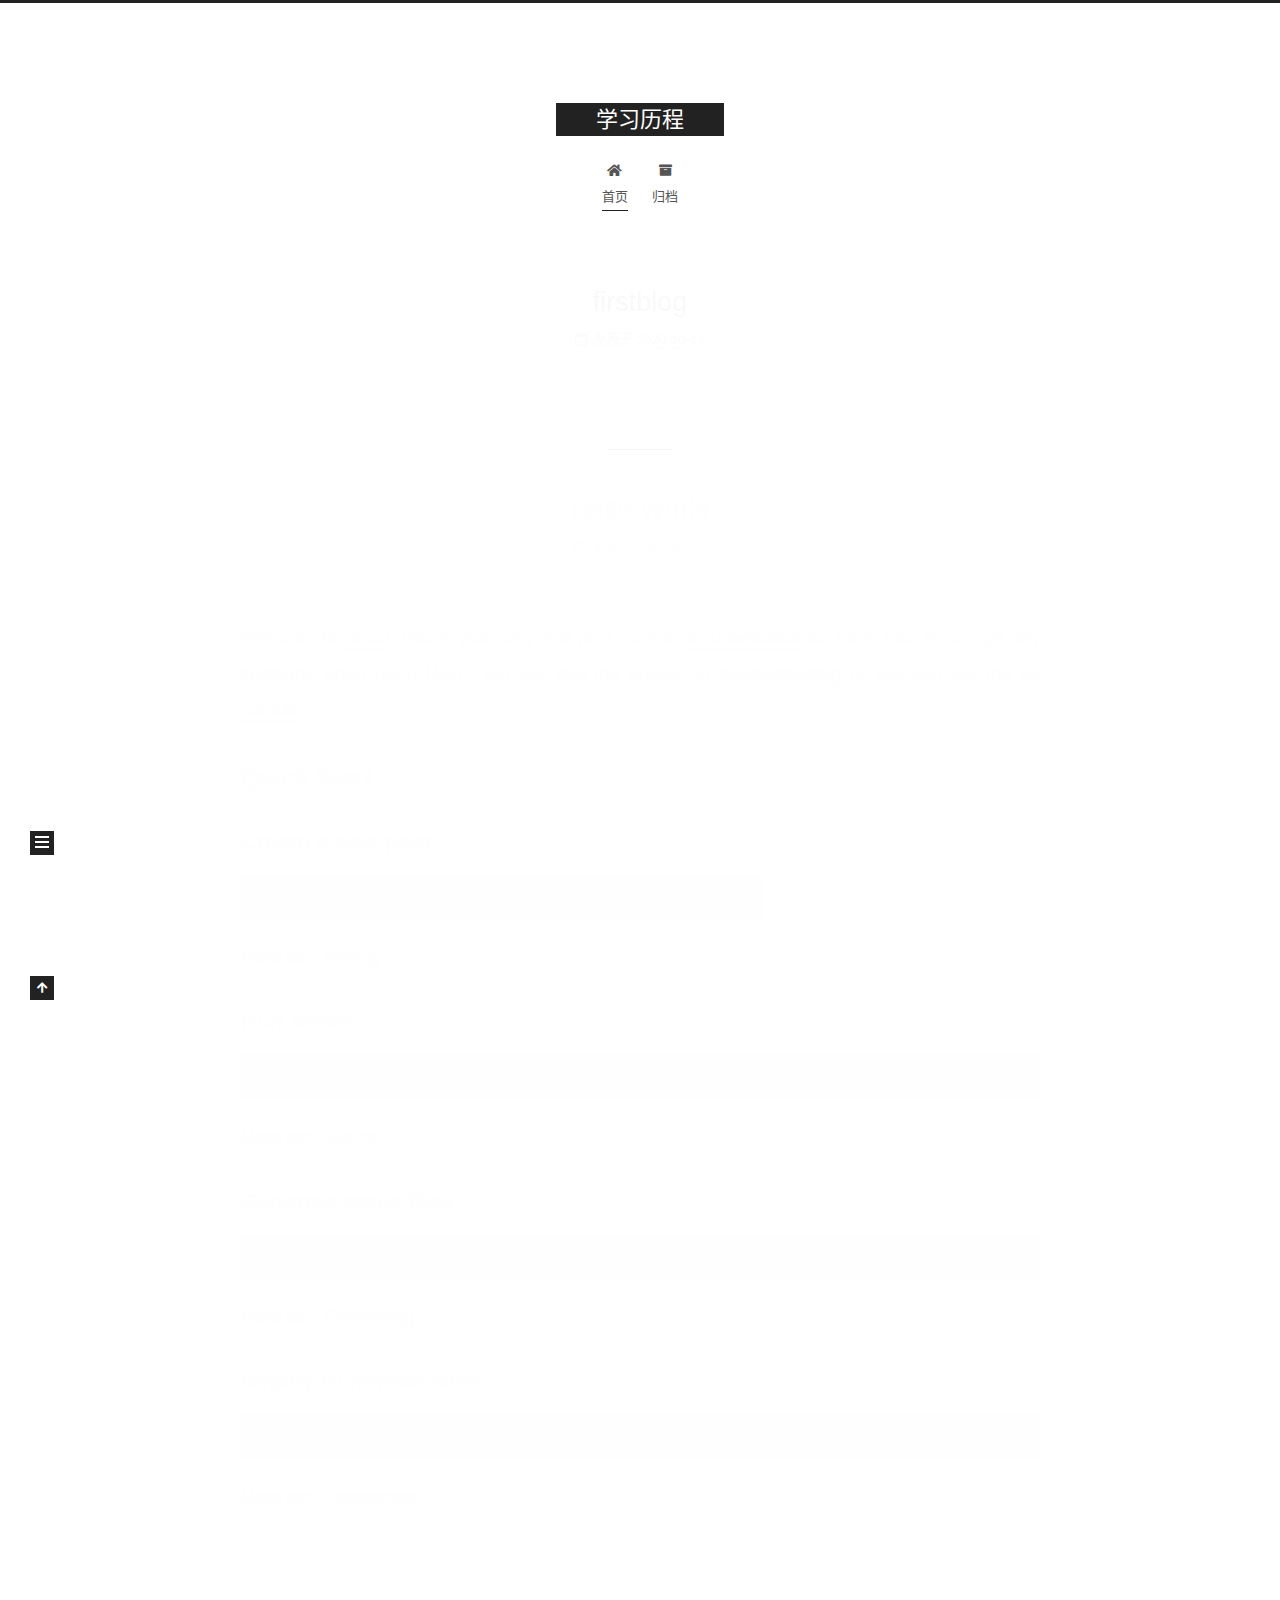
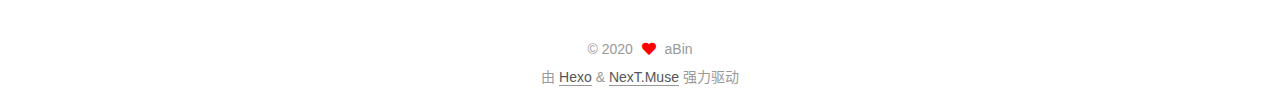
<file: index.html>
<!DOCTYPE html>
<html lang="zh-CN">
<head>
  <meta charset="UTF-8">
<meta name="viewport" content="width=device-width, initial-scale=1, maximum-scale=2">
<meta name="theme-color" content="#222">
<meta name="generator" content="Hexo 5.2.0">
  <link rel="apple-touch-icon" sizes="180x180" href="/images/apple-touch-icon-next.png">
  <link rel="icon" type="image/png" sizes="32x32" href="/images/favicon-32x32-next.png">
  <link rel="icon" type="image/png" sizes="16x16" href="/images/favicon-16x16-next.png">
  <link rel="mask-icon" href="/images/logo.svg" color="#222">

<link rel="stylesheet" href="/css/main.css">


<link rel="stylesheet" href="/lib/font-awesome/css/all.min.css">

<script id="hexo-configurations">
    var NexT = window.NexT || {};
    var CONFIG = {"hostname":"example.com","root":"/","scheme":"Muse","version":"7.8.0","exturl":false,"sidebar":{"position":"left","display":"post","padding":18,"offset":12,"onmobile":false},"copycode":{"enable":false,"show_result":false,"style":null},"back2top":{"enable":true,"sidebar":false,"scrollpercent":false},"bookmark":{"enable":false,"color":"#222","save":"auto"},"fancybox":false,"mediumzoom":false,"lazyload":false,"pangu":false,"comments":{"style":"tabs","active":null,"storage":true,"lazyload":false,"nav":null},"algolia":{"hits":{"per_page":10},"labels":{"input_placeholder":"Search for Posts","hits_empty":"We didn't find any results for the search: ${query}","hits_stats":"${hits} results found in ${time} ms"}},"localsearch":{"enable":false,"trigger":"auto","top_n_per_article":1,"unescape":false,"preload":false},"motion":{"enable":true,"async":false,"transition":{"post_block":"fadeIn","post_header":"slideDownIn","post_body":"slideDownIn","coll_header":"slideLeftIn","sidebar":"slideUpIn"}}};
  </script>

  <meta name="description" content="天道酬勤">
<meta property="og:type" content="website">
<meta property="og:title" content="学习历程">
<meta property="og:url" content="http://example.com/index.html">
<meta property="og:site_name" content="学习历程">
<meta property="og:description" content="天道酬勤">
<meta property="og:locale" content="zh_CN">
<meta property="article:author" content="aBin">
<meta name="twitter:card" content="summary">

<link rel="canonical" href="http://example.com/">


<script id="page-configurations">
  // https://hexo.io/docs/variables.html
  CONFIG.page = {
    sidebar: "",
    isHome : true,
    isPost : false,
    lang   : 'zh-CN'
  };
</script>

  <title>学习历程</title>
  






  <noscript>
  <style>
  .use-motion .brand,
  .use-motion .menu-item,
  .sidebar-inner,
  .use-motion .post-block,
  .use-motion .pagination,
  .use-motion .comments,
  .use-motion .post-header,
  .use-motion .post-body,
  .use-motion .collection-header { opacity: initial; }

  .use-motion .site-title,
  .use-motion .site-subtitle {
    opacity: initial;
    top: initial;
  }

  .use-motion .logo-line-before i { left: initial; }
  .use-motion .logo-line-after i { right: initial; }
  </style>
</noscript>

</head>

<body itemscope itemtype="http://schema.org/WebPage">
  <div class="container use-motion">
    <div class="headband"></div>

    <header class="header" itemscope itemtype="http://schema.org/WPHeader">
      <div class="header-inner"><div class="site-brand-container">
  <div class="site-nav-toggle">
    <div class="toggle" aria-label="切换导航栏">
      <span class="toggle-line toggle-line-first"></span>
      <span class="toggle-line toggle-line-middle"></span>
      <span class="toggle-line toggle-line-last"></span>
    </div>
  </div>

  <div class="site-meta">

    <a href="/" class="brand" rel="start">
      <span class="logo-line-before"><i></i></span>
      <h1 class="site-title">学习历程</h1>
      <span class="logo-line-after"><i></i></span>
    </a>
  </div>

  <div class="site-nav-right">
    <div class="toggle popup-trigger">
    </div>
  </div>
</div>




<nav class="site-nav">
  <ul id="menu" class="main-menu menu">
        <li class="menu-item menu-item-home">

    <a href="/" rel="section"><i class="fa fa-home fa-fw"></i>首页</a>

  </li>
        <li class="menu-item menu-item-archives">

    <a href="/archives/" rel="section"><i class="fa fa-archive fa-fw"></i>归档</a>

  </li>
  </ul>
</nav>




</div>
    </header>

    
  <div class="back-to-top">
    <i class="fa fa-arrow-up"></i>
    <span>0%</span>
  </div>


    <main class="main">
      <div class="main-inner">
        <div class="content-wrap">
          

          <div class="content index posts-expand">
            
      
  
  
  <article itemscope itemtype="http://schema.org/Article" class="post-block" lang="zh-CN">
    <link itemprop="mainEntityOfPage" href="http://example.com/2020/10/14/firstblog/">

    <span hidden itemprop="author" itemscope itemtype="http://schema.org/Person">
      <meta itemprop="image" content="/images/avatar.gif">
      <meta itemprop="name" content="aBin">
      <meta itemprop="description" content="天道酬勤">
    </span>

    <span hidden itemprop="publisher" itemscope itemtype="http://schema.org/Organization">
      <meta itemprop="name" content="学习历程">
    </span>
      <header class="post-header">
        <h2 class="post-title" itemprop="name headline">
          
            <a href="/2020/10/14/firstblog/" class="post-title-link" itemprop="url">firstblog</a>
        </h2>

        <div class="post-meta">
            <span class="post-meta-item">
              <span class="post-meta-item-icon">
                <i class="far fa-calendar"></i>
              </span>
              <span class="post-meta-item-text">发表于</span>

              <time title="创建时间：2020-10-14 16:06:26" itemprop="dateCreated datePublished" datetime="2020-10-14T16:06:26+08:00">2020-10-14</time>
            </span>

          

        </div>
      </header>

    
    
    
    <div class="post-body" itemprop="articleBody">

      
          
      
    </div>

    
    
    
      <footer class="post-footer">
        <div class="post-eof"></div>
      </footer>
  </article>
  
  
  

      
  
  
  <article itemscope itemtype="http://schema.org/Article" class="post-block" lang="zh-CN">
    <link itemprop="mainEntityOfPage" href="http://example.com/2020/10/14/hello-world/">

    <span hidden itemprop="author" itemscope itemtype="http://schema.org/Person">
      <meta itemprop="image" content="/images/avatar.gif">
      <meta itemprop="name" content="aBin">
      <meta itemprop="description" content="天道酬勤">
    </span>

    <span hidden itemprop="publisher" itemscope itemtype="http://schema.org/Organization">
      <meta itemprop="name" content="学习历程">
    </span>
      <header class="post-header">
        <h2 class="post-title" itemprop="name headline">
          
            <a href="/2020/10/14/hello-world/" class="post-title-link" itemprop="url">Hello World</a>
        </h2>

        <div class="post-meta">
            <span class="post-meta-item">
              <span class="post-meta-item-icon">
                <i class="far fa-calendar"></i>
              </span>
              <span class="post-meta-item-text">发表于</span>

              <time title="创建时间：2020-10-14 15:03:25" itemprop="dateCreated datePublished" datetime="2020-10-14T15:03:25+08:00">2020-10-14</time>
            </span>

          

        </div>
      </header>

    
    
    
    <div class="post-body" itemprop="articleBody">

      
          <p>Welcome to <a target="_blank" rel="noopener" href="https://hexo.io/">Hexo</a>! This is your very first post. Check <a target="_blank" rel="noopener" href="https://hexo.io/docs/">documentation</a> for more info. If you get any problems when using Hexo, you can find the answer in <a target="_blank" rel="noopener" href="https://hexo.io/docs/troubleshooting.html">troubleshooting</a> or you can ask me on <a target="_blank" rel="noopener" href="https://github.com/hexojs/hexo/issues">GitHub</a>.</p>
<h2 id="Quick-Start"><a href="#Quick-Start" class="headerlink" title="Quick Start"></a>Quick Start</h2><h3 id="Create-a-new-post"><a href="#Create-a-new-post" class="headerlink" title="Create a new post"></a>Create a new post</h3><figure class="highlight bash"><table><tr><td class="gutter"><pre><span class="line">1</span><br></pre></td><td class="code"><pre><span class="line">$ hexo new <span class="string">&quot;My New Post&quot;</span></span><br></pre></td></tr></table></figure>

<p>More info: <a target="_blank" rel="noopener" href="https://hexo.io/docs/writing.html">Writing</a></p>
<h3 id="Run-server"><a href="#Run-server" class="headerlink" title="Run server"></a>Run server</h3><figure class="highlight bash"><table><tr><td class="gutter"><pre><span class="line">1</span><br></pre></td><td class="code"><pre><span class="line">$ hexo server</span><br></pre></td></tr></table></figure>

<p>More info: <a target="_blank" rel="noopener" href="https://hexo.io/docs/server.html">Server</a></p>
<h3 id="Generate-static-files"><a href="#Generate-static-files" class="headerlink" title="Generate static files"></a>Generate static files</h3><figure class="highlight bash"><table><tr><td class="gutter"><pre><span class="line">1</span><br></pre></td><td class="code"><pre><span class="line">$ hexo generate</span><br></pre></td></tr></table></figure>

<p>More info: <a target="_blank" rel="noopener" href="https://hexo.io/docs/generating.html">Generating</a></p>
<h3 id="Deploy-to-remote-sites"><a href="#Deploy-to-remote-sites" class="headerlink" title="Deploy to remote sites"></a>Deploy to remote sites</h3><figure class="highlight bash"><table><tr><td class="gutter"><pre><span class="line">1</span><br></pre></td><td class="code"><pre><span class="line">$ hexo deploy</span><br></pre></td></tr></table></figure>

<p>More info: <a target="_blank" rel="noopener" href="https://hexo.io/docs/one-command-deployment.html">Deployment</a></p>

      
    </div>

    
    
    
      <footer class="post-footer">
        <div class="post-eof"></div>
      </footer>
  </article>
  
  
  


  



          </div>
          

<script>
  window.addEventListener('tabs:register', () => {
    let { activeClass } = CONFIG.comments;
    if (CONFIG.comments.storage) {
      activeClass = localStorage.getItem('comments_active') || activeClass;
    }
    if (activeClass) {
      let activeTab = document.querySelector(`a[href="#comment-${activeClass}"]`);
      if (activeTab) {
        activeTab.click();
      }
    }
  });
  if (CONFIG.comments.storage) {
    window.addEventListener('tabs:click', event => {
      if (!event.target.matches('.tabs-comment .tab-content .tab-pane')) return;
      let commentClass = event.target.classList[1];
      localStorage.setItem('comments_active', commentClass);
    });
  }
</script>

        </div>
          
  
  <div class="toggle sidebar-toggle">
    <span class="toggle-line toggle-line-first"></span>
    <span class="toggle-line toggle-line-middle"></span>
    <span class="toggle-line toggle-line-last"></span>
  </div>

  <aside class="sidebar">
    <div class="sidebar-inner">

      <ul class="sidebar-nav motion-element">
        <li class="sidebar-nav-toc">
          文章目录
        </li>
        <li class="sidebar-nav-overview">
          站点概览
        </li>
      </ul>

      <!--noindex-->
      <div class="post-toc-wrap sidebar-panel">
      </div>
      <!--/noindex-->

      <div class="site-overview-wrap sidebar-panel">
        <div class="site-author motion-element" itemprop="author" itemscope itemtype="http://schema.org/Person">
  <p class="site-author-name" itemprop="name">aBin</p>
  <div class="site-description" itemprop="description">天道酬勤</div>
</div>
<div class="site-state-wrap motion-element">
  <nav class="site-state">
      <div class="site-state-item site-state-posts">
          <a href="/archives/">
        
          <span class="site-state-item-count">2</span>
          <span class="site-state-item-name">日志</span>
        </a>
      </div>
  </nav>
</div>



      </div>

    </div>
  </aside>
  <div id="sidebar-dimmer"></div>


      </div>
    </main>

    <footer class="footer">
      <div class="footer-inner">
        

        

<div class="copyright">
  
  &copy; 
  <span itemprop="copyrightYear">2020</span>
  <span class="with-love">
    <i class="fa fa-heart"></i>
  </span>
  <span class="author" itemprop="copyrightHolder">aBin</span>
</div>
  <div class="powered-by">由 <a href="https://hexo.io/" class="theme-link" rel="noopener" target="_blank">Hexo</a> & <a href="https://muse.theme-next.org/" class="theme-link" rel="noopener" target="_blank">NexT.Muse</a> 强力驱动
  </div>

        








      </div>
    </footer>
  </div>

  
  <script src="/lib/anime.min.js"></script>
  <script src="/lib/velocity/velocity.min.js"></script>
  <script src="/lib/velocity/velocity.ui.min.js"></script>

<script src="/js/utils.js"></script>

<script src="/js/motion.js"></script>


<script src="/js/schemes/muse.js"></script>


<script src="/js/next-boot.js"></script>




  















  

  

</body>
</html>
</file>
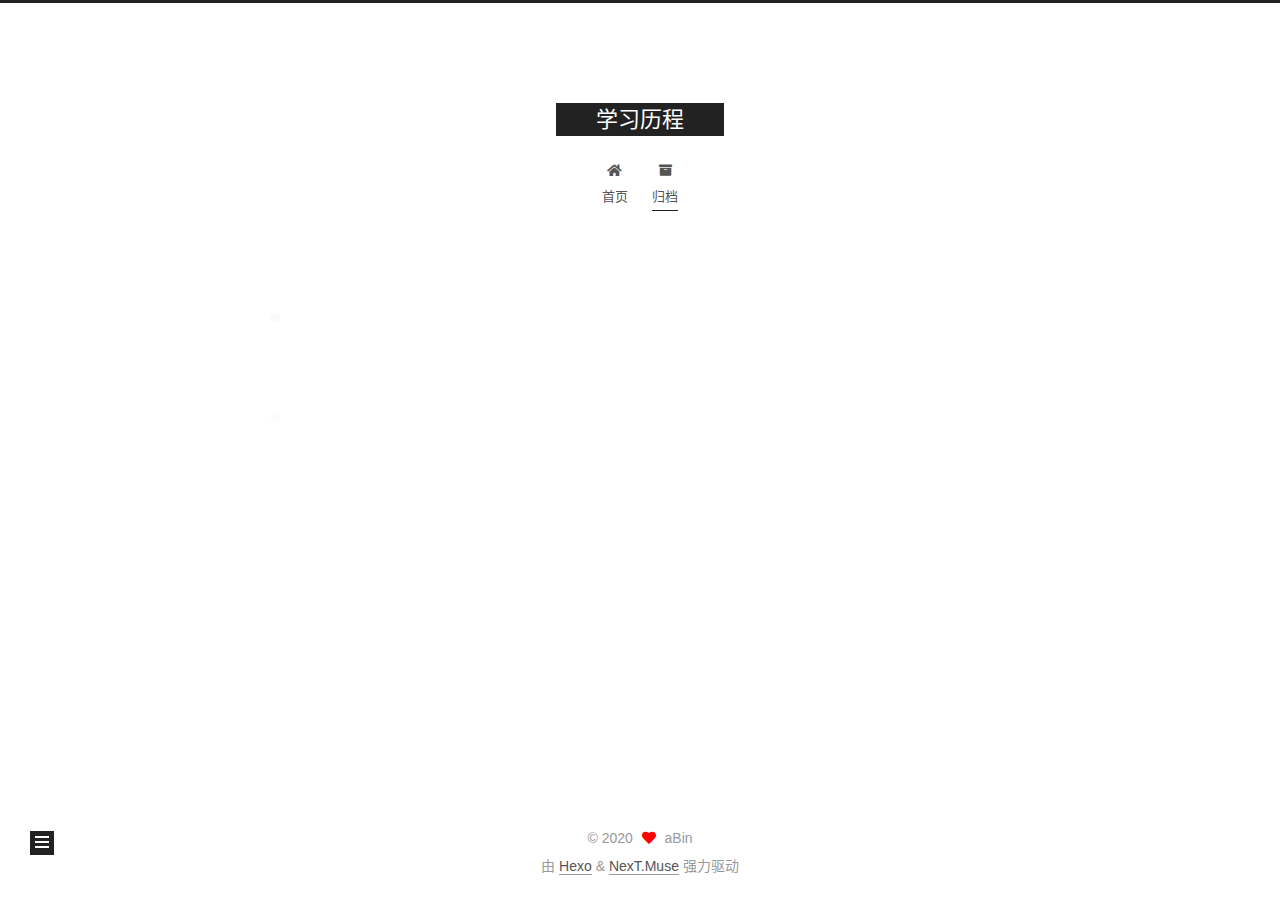
<file: archives/index.html>
<!DOCTYPE html>
<html lang="zh-CN">
<head>
  <meta charset="UTF-8">
<meta name="viewport" content="width=device-width, initial-scale=1, maximum-scale=2">
<meta name="theme-color" content="#222">
<meta name="generator" content="Hexo 5.2.0">
  <link rel="apple-touch-icon" sizes="180x180" href="/images/apple-touch-icon-next.png">
  <link rel="icon" type="image/png" sizes="32x32" href="/images/favicon-32x32-next.png">
  <link rel="icon" type="image/png" sizes="16x16" href="/images/favicon-16x16-next.png">
  <link rel="mask-icon" href="/images/logo.svg" color="#222">

<link rel="stylesheet" href="/css/main.css">


<link rel="stylesheet" href="/lib/font-awesome/css/all.min.css">

<script id="hexo-configurations">
    var NexT = window.NexT || {};
    var CONFIG = {"hostname":"example.com","root":"/","scheme":"Muse","version":"7.8.0","exturl":false,"sidebar":{"position":"left","display":"post","padding":18,"offset":12,"onmobile":false},"copycode":{"enable":false,"show_result":false,"style":null},"back2top":{"enable":true,"sidebar":false,"scrollpercent":false},"bookmark":{"enable":false,"color":"#222","save":"auto"},"fancybox":false,"mediumzoom":false,"lazyload":false,"pangu":false,"comments":{"style":"tabs","active":null,"storage":true,"lazyload":false,"nav":null},"algolia":{"hits":{"per_page":10},"labels":{"input_placeholder":"Search for Posts","hits_empty":"We didn't find any results for the search: ${query}","hits_stats":"${hits} results found in ${time} ms"}},"localsearch":{"enable":false,"trigger":"auto","top_n_per_article":1,"unescape":false,"preload":false},"motion":{"enable":true,"async":false,"transition":{"post_block":"fadeIn","post_header":"slideDownIn","post_body":"slideDownIn","coll_header":"slideLeftIn","sidebar":"slideUpIn"}}};
  </script>

  <meta name="description" content="天道酬勤">
<meta property="og:type" content="website">
<meta property="og:title" content="学习历程">
<meta property="og:url" content="http://example.com/archives/index.html">
<meta property="og:site_name" content="学习历程">
<meta property="og:description" content="天道酬勤">
<meta property="og:locale" content="zh_CN">
<meta property="article:author" content="aBin">
<meta name="twitter:card" content="summary">

<link rel="canonical" href="http://example.com/archives/">


<script id="page-configurations">
  // https://hexo.io/docs/variables.html
  CONFIG.page = {
    sidebar: "",
    isHome : false,
    isPost : false,
    lang   : 'zh-CN'
  };
</script>

  <title>归档 | 学习历程</title>
  






  <noscript>
  <style>
  .use-motion .brand,
  .use-motion .menu-item,
  .sidebar-inner,
  .use-motion .post-block,
  .use-motion .pagination,
  .use-motion .comments,
  .use-motion .post-header,
  .use-motion .post-body,
  .use-motion .collection-header { opacity: initial; }

  .use-motion .site-title,
  .use-motion .site-subtitle {
    opacity: initial;
    top: initial;
  }

  .use-motion .logo-line-before i { left: initial; }
  .use-motion .logo-line-after i { right: initial; }
  </style>
</noscript>

</head>

<body itemscope itemtype="http://schema.org/WebPage">
  <div class="container use-motion">
    <div class="headband"></div>

    <header class="header" itemscope itemtype="http://schema.org/WPHeader">
      <div class="header-inner"><div class="site-brand-container">
  <div class="site-nav-toggle">
    <div class="toggle" aria-label="切换导航栏">
      <span class="toggle-line toggle-line-first"></span>
      <span class="toggle-line toggle-line-middle"></span>
      <span class="toggle-line toggle-line-last"></span>
    </div>
  </div>

  <div class="site-meta">

    <a href="/" class="brand" rel="start">
      <span class="logo-line-before"><i></i></span>
      <h1 class="site-title">学习历程</h1>
      <span class="logo-line-after"><i></i></span>
    </a>
  </div>

  <div class="site-nav-right">
    <div class="toggle popup-trigger">
    </div>
  </div>
</div>




<nav class="site-nav">
  <ul id="menu" class="main-menu menu">
        <li class="menu-item menu-item-home">

    <a href="/" rel="section"><i class="fa fa-home fa-fw"></i>首页</a>

  </li>
        <li class="menu-item menu-item-archives">

    <a href="/archives/" rel="section"><i class="fa fa-archive fa-fw"></i>归档</a>

  </li>
  </ul>
</nav>




</div>
    </header>

    
  <div class="back-to-top">
    <i class="fa fa-arrow-up"></i>
    <span>0%</span>
  </div>


    <main class="main">
      <div class="main-inner">
        <div class="content-wrap">
          

          <div class="content archive">
            

  
  
  
  <div class="post-block">
    <div class="posts-collapse">
      <div class="collection-title">
        <span class="collection-header">嗯..! 目前共计 2 篇日志。 继续努力。</span>
      </div>

      
    <div class="collection-year">
      <span class="collection-header">2020</span>
    </div>

  <article itemscope itemtype="http://schema.org/Article">
    <header class="post-header">

      <div class="post-meta">
        <time itemprop="dateCreated"
              datetime="2020-10-14T16:06:26+08:00"
              content="2020-10-14">
          10-14
        </time>
      </div>

      <div class="post-title">
          <a class="post-title-link" href="/2020/10/14/firstblog/" itemprop="url">
            <span itemprop="name">firstblog</span>
          </a>
      </div>

    </header>
  </article>

  <article itemscope itemtype="http://schema.org/Article">
    <header class="post-header">

      <div class="post-meta">
        <time itemprop="dateCreated"
              datetime="2020-10-14T15:03:25+08:00"
              content="2020-10-14">
          10-14
        </time>
      </div>

      <div class="post-title">
          <a class="post-title-link" href="/2020/10/14/hello-world/" itemprop="url">
            <span itemprop="name">Hello World</span>
          </a>
      </div>

    </header>
  </article>


    </div>
  </div>
  
  
  

  



          </div>
          

<script>
  window.addEventListener('tabs:register', () => {
    let { activeClass } = CONFIG.comments;
    if (CONFIG.comments.storage) {
      activeClass = localStorage.getItem('comments_active') || activeClass;
    }
    if (activeClass) {
      let activeTab = document.querySelector(`a[href="#comment-${activeClass}"]`);
      if (activeTab) {
        activeTab.click();
      }
    }
  });
  if (CONFIG.comments.storage) {
    window.addEventListener('tabs:click', event => {
      if (!event.target.matches('.tabs-comment .tab-content .tab-pane')) return;
      let commentClass = event.target.classList[1];
      localStorage.setItem('comments_active', commentClass);
    });
  }
</script>

        </div>
          
  
  <div class="toggle sidebar-toggle">
    <span class="toggle-line toggle-line-first"></span>
    <span class="toggle-line toggle-line-middle"></span>
    <span class="toggle-line toggle-line-last"></span>
  </div>

  <aside class="sidebar">
    <div class="sidebar-inner">

      <ul class="sidebar-nav motion-element">
        <li class="sidebar-nav-toc">
          文章目录
        </li>
        <li class="sidebar-nav-overview">
          站点概览
        </li>
      </ul>

      <!--noindex-->
      <div class="post-toc-wrap sidebar-panel">
      </div>
      <!--/noindex-->

      <div class="site-overview-wrap sidebar-panel">
        <div class="site-author motion-element" itemprop="author" itemscope itemtype="http://schema.org/Person">
  <p class="site-author-name" itemprop="name">aBin</p>
  <div class="site-description" itemprop="description">天道酬勤</div>
</div>
<div class="site-state-wrap motion-element">
  <nav class="site-state">
      <div class="site-state-item site-state-posts">
          <a href="/archives/">
        
          <span class="site-state-item-count">2</span>
          <span class="site-state-item-name">日志</span>
        </a>
      </div>
  </nav>
</div>



      </div>

    </div>
  </aside>
  <div id="sidebar-dimmer"></div>


      </div>
    </main>

    <footer class="footer">
      <div class="footer-inner">
        

        

<div class="copyright">
  
  &copy; 
  <span itemprop="copyrightYear">2020</span>
  <span class="with-love">
    <i class="fa fa-heart"></i>
  </span>
  <span class="author" itemprop="copyrightHolder">aBin</span>
</div>
  <div class="powered-by">由 <a href="https://hexo.io/" class="theme-link" rel="noopener" target="_blank">Hexo</a> & <a href="https://muse.theme-next.org/" class="theme-link" rel="noopener" target="_blank">NexT.Muse</a> 强力驱动
  </div>

        








      </div>
    </footer>
  </div>

  
  <script src="/lib/anime.min.js"></script>
  <script src="/lib/velocity/velocity.min.js"></script>
  <script src="/lib/velocity/velocity.ui.min.js"></script>

<script src="/js/utils.js"></script>

<script src="/js/motion.js"></script>


<script src="/js/schemes/muse.js"></script>


<script src="/js/next-boot.js"></script>




  















  

  

</body>
</html>
</file>
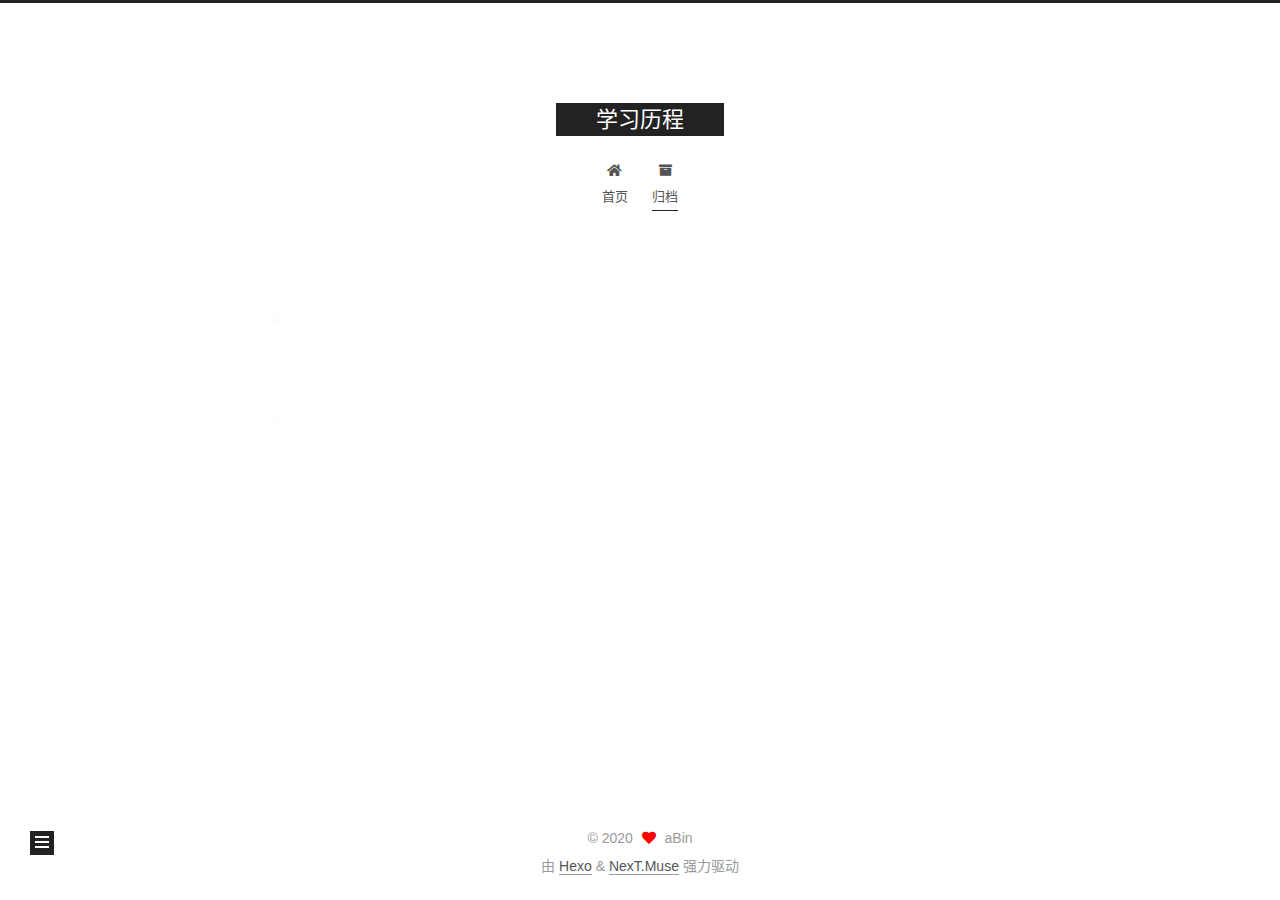
<file: archives/2020/index.html>
<!DOCTYPE html>
<html lang="zh-CN">
<head>
  <meta charset="UTF-8">
<meta name="viewport" content="width=device-width, initial-scale=1, maximum-scale=2">
<meta name="theme-color" content="#222">
<meta name="generator" content="Hexo 5.2.0">
  <link rel="apple-touch-icon" sizes="180x180" href="/images/apple-touch-icon-next.png">
  <link rel="icon" type="image/png" sizes="32x32" href="/images/favicon-32x32-next.png">
  <link rel="icon" type="image/png" sizes="16x16" href="/images/favicon-16x16-next.png">
  <link rel="mask-icon" href="/images/logo.svg" color="#222">

<link rel="stylesheet" href="/css/main.css">


<link rel="stylesheet" href="/lib/font-awesome/css/all.min.css">

<script id="hexo-configurations">
    var NexT = window.NexT || {};
    var CONFIG = {"hostname":"example.com","root":"/","scheme":"Muse","version":"7.8.0","exturl":false,"sidebar":{"position":"left","display":"post","padding":18,"offset":12,"onmobile":false},"copycode":{"enable":false,"show_result":false,"style":null},"back2top":{"enable":true,"sidebar":false,"scrollpercent":false},"bookmark":{"enable":false,"color":"#222","save":"auto"},"fancybox":false,"mediumzoom":false,"lazyload":false,"pangu":false,"comments":{"style":"tabs","active":null,"storage":true,"lazyload":false,"nav":null},"algolia":{"hits":{"per_page":10},"labels":{"input_placeholder":"Search for Posts","hits_empty":"We didn't find any results for the search: ${query}","hits_stats":"${hits} results found in ${time} ms"}},"localsearch":{"enable":false,"trigger":"auto","top_n_per_article":1,"unescape":false,"preload":false},"motion":{"enable":true,"async":false,"transition":{"post_block":"fadeIn","post_header":"slideDownIn","post_body":"slideDownIn","coll_header":"slideLeftIn","sidebar":"slideUpIn"}}};
  </script>

  <meta name="description" content="天道酬勤">
<meta property="og:type" content="website">
<meta property="og:title" content="学习历程">
<meta property="og:url" content="http://example.com/archives/2020/index.html">
<meta property="og:site_name" content="学习历程">
<meta property="og:description" content="天道酬勤">
<meta property="og:locale" content="zh_CN">
<meta property="article:author" content="aBin">
<meta name="twitter:card" content="summary">

<link rel="canonical" href="http://example.com/archives/2020/">


<script id="page-configurations">
  // https://hexo.io/docs/variables.html
  CONFIG.page = {
    sidebar: "",
    isHome : false,
    isPost : false,
    lang   : 'zh-CN'
  };
</script>

  <title>归档 | 学习历程</title>
  






  <noscript>
  <style>
  .use-motion .brand,
  .use-motion .menu-item,
  .sidebar-inner,
  .use-motion .post-block,
  .use-motion .pagination,
  .use-motion .comments,
  .use-motion .post-header,
  .use-motion .post-body,
  .use-motion .collection-header { opacity: initial; }

  .use-motion .site-title,
  .use-motion .site-subtitle {
    opacity: initial;
    top: initial;
  }

  .use-motion .logo-line-before i { left: initial; }
  .use-motion .logo-line-after i { right: initial; }
  </style>
</noscript>

</head>

<body itemscope itemtype="http://schema.org/WebPage">
  <div class="container use-motion">
    <div class="headband"></div>

    <header class="header" itemscope itemtype="http://schema.org/WPHeader">
      <div class="header-inner"><div class="site-brand-container">
  <div class="site-nav-toggle">
    <div class="toggle" aria-label="切换导航栏">
      <span class="toggle-line toggle-line-first"></span>
      <span class="toggle-line toggle-line-middle"></span>
      <span class="toggle-line toggle-line-last"></span>
    </div>
  </div>

  <div class="site-meta">

    <a href="/" class="brand" rel="start">
      <span class="logo-line-before"><i></i></span>
      <h1 class="site-title">学习历程</h1>
      <span class="logo-line-after"><i></i></span>
    </a>
  </div>

  <div class="site-nav-right">
    <div class="toggle popup-trigger">
    </div>
  </div>
</div>




<nav class="site-nav">
  <ul id="menu" class="main-menu menu">
        <li class="menu-item menu-item-home">

    <a href="/" rel="section"><i class="fa fa-home fa-fw"></i>首页</a>

  </li>
        <li class="menu-item menu-item-archives">

    <a href="/archives/" rel="section"><i class="fa fa-archive fa-fw"></i>归档</a>

  </li>
  </ul>
</nav>




</div>
    </header>

    
  <div class="back-to-top">
    <i class="fa fa-arrow-up"></i>
    <span>0%</span>
  </div>


    <main class="main">
      <div class="main-inner">
        <div class="content-wrap">
          

          <div class="content archive">
            

  
  
  
  <div class="post-block">
    <div class="posts-collapse">
      <div class="collection-title">
        <span class="collection-header">嗯..! 目前共计 2 篇日志。 继续努力。</span>
      </div>

      
    <div class="collection-year">
      <span class="collection-header">2020</span>
    </div>

  <article itemscope itemtype="http://schema.org/Article">
    <header class="post-header">

      <div class="post-meta">
        <time itemprop="dateCreated"
              datetime="2020-10-14T16:06:26+08:00"
              content="2020-10-14">
          10-14
        </time>
      </div>

      <div class="post-title">
          <a class="post-title-link" href="/2020/10/14/firstblog/" itemprop="url">
            <span itemprop="name">firstblog</span>
          </a>
      </div>

    </header>
  </article>

  <article itemscope itemtype="http://schema.org/Article">
    <header class="post-header">

      <div class="post-meta">
        <time itemprop="dateCreated"
              datetime="2020-10-14T15:03:25+08:00"
              content="2020-10-14">
          10-14
        </time>
      </div>

      <div class="post-title">
          <a class="post-title-link" href="/2020/10/14/hello-world/" itemprop="url">
            <span itemprop="name">Hello World</span>
          </a>
      </div>

    </header>
  </article>


    </div>
  </div>
  
  
  

  



          </div>
          

<script>
  window.addEventListener('tabs:register', () => {
    let { activeClass } = CONFIG.comments;
    if (CONFIG.comments.storage) {
      activeClass = localStorage.getItem('comments_active') || activeClass;
    }
    if (activeClass) {
      let activeTab = document.querySelector(`a[href="#comment-${activeClass}"]`);
      if (activeTab) {
        activeTab.click();
      }
    }
  });
  if (CONFIG.comments.storage) {
    window.addEventListener('tabs:click', event => {
      if (!event.target.matches('.tabs-comment .tab-content .tab-pane')) return;
      let commentClass = event.target.classList[1];
      localStorage.setItem('comments_active', commentClass);
    });
  }
</script>

        </div>
          
  
  <div class="toggle sidebar-toggle">
    <span class="toggle-line toggle-line-first"></span>
    <span class="toggle-line toggle-line-middle"></span>
    <span class="toggle-line toggle-line-last"></span>
  </div>

  <aside class="sidebar">
    <div class="sidebar-inner">

      <ul class="sidebar-nav motion-element">
        <li class="sidebar-nav-toc">
          文章目录
        </li>
        <li class="sidebar-nav-overview">
          站点概览
        </li>
      </ul>

      <!--noindex-->
      <div class="post-toc-wrap sidebar-panel">
      </div>
      <!--/noindex-->

      <div class="site-overview-wrap sidebar-panel">
        <div class="site-author motion-element" itemprop="author" itemscope itemtype="http://schema.org/Person">
  <p class="site-author-name" itemprop="name">aBin</p>
  <div class="site-description" itemprop="description">天道酬勤</div>
</div>
<div class="site-state-wrap motion-element">
  <nav class="site-state">
      <div class="site-state-item site-state-posts">
          <a href="/archives/">
        
          <span class="site-state-item-count">2</span>
          <span class="site-state-item-name">日志</span>
        </a>
      </div>
  </nav>
</div>



      </div>

    </div>
  </aside>
  <div id="sidebar-dimmer"></div>


      </div>
    </main>

    <footer class="footer">
      <div class="footer-inner">
        

        

<div class="copyright">
  
  &copy; 
  <span itemprop="copyrightYear">2020</span>
  <span class="with-love">
    <i class="fa fa-heart"></i>
  </span>
  <span class="author" itemprop="copyrightHolder">aBin</span>
</div>
  <div class="powered-by">由 <a href="https://hexo.io/" class="theme-link" rel="noopener" target="_blank">Hexo</a> & <a href="https://muse.theme-next.org/" class="theme-link" rel="noopener" target="_blank">NexT.Muse</a> 强力驱动
  </div>

        








      </div>
    </footer>
  </div>

  
  <script src="/lib/anime.min.js"></script>
  <script src="/lib/velocity/velocity.min.js"></script>
  <script src="/lib/velocity/velocity.ui.min.js"></script>

<script src="/js/utils.js"></script>

<script src="/js/motion.js"></script>


<script src="/js/schemes/muse.js"></script>


<script src="/js/next-boot.js"></script>




  















  

  

</body>
</html>
</file>
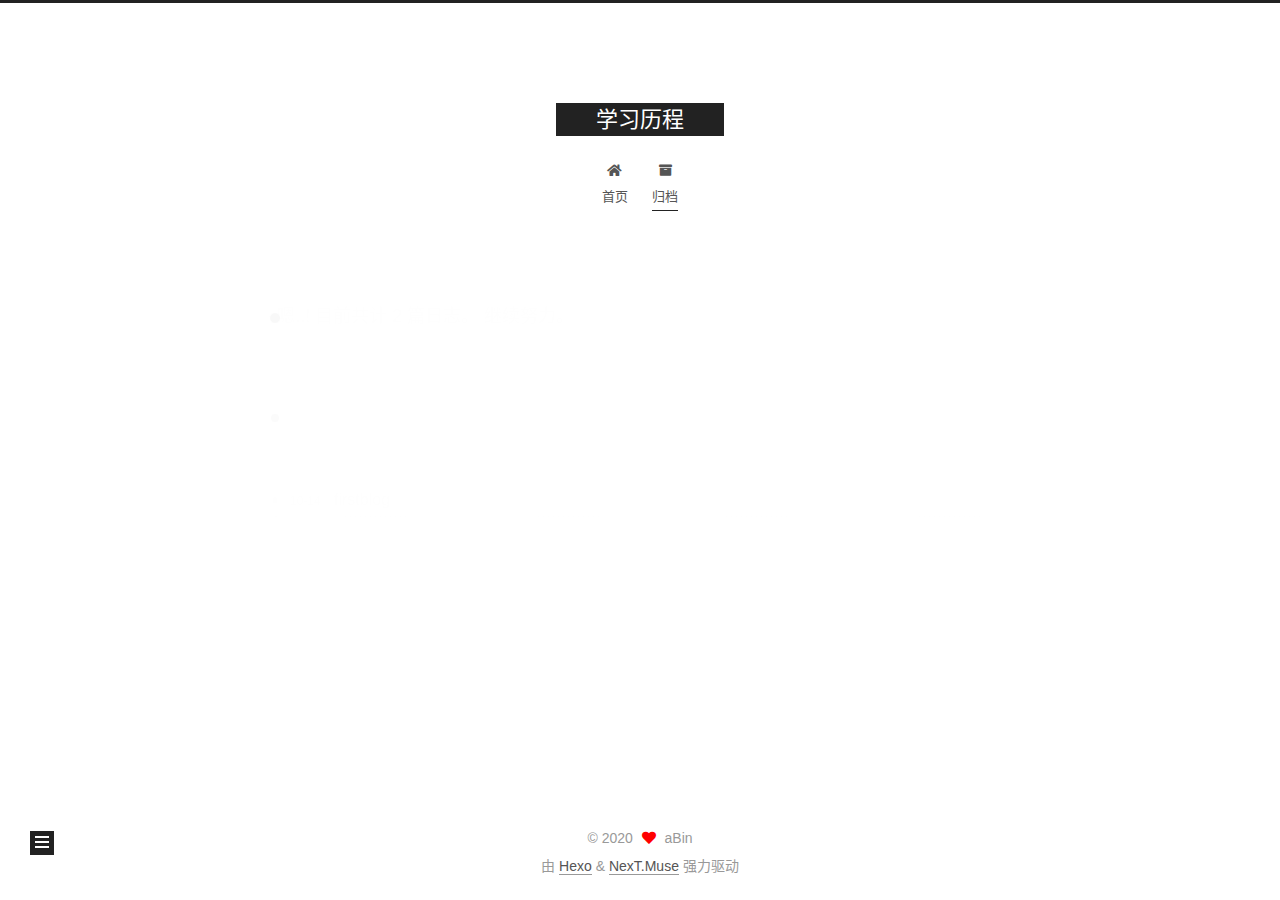
<file: archives/2020/10/index.html>
<!DOCTYPE html>
<html lang="zh-CN">
<head>
  <meta charset="UTF-8">
<meta name="viewport" content="width=device-width, initial-scale=1, maximum-scale=2">
<meta name="theme-color" content="#222">
<meta name="generator" content="Hexo 5.2.0">
  <link rel="apple-touch-icon" sizes="180x180" href="/images/apple-touch-icon-next.png">
  <link rel="icon" type="image/png" sizes="32x32" href="/images/favicon-32x32-next.png">
  <link rel="icon" type="image/png" sizes="16x16" href="/images/favicon-16x16-next.png">
  <link rel="mask-icon" href="/images/logo.svg" color="#222">

<link rel="stylesheet" href="/css/main.css">


<link rel="stylesheet" href="/lib/font-awesome/css/all.min.css">

<script id="hexo-configurations">
    var NexT = window.NexT || {};
    var CONFIG = {"hostname":"example.com","root":"/","scheme":"Muse","version":"7.8.0","exturl":false,"sidebar":{"position":"left","display":"post","padding":18,"offset":12,"onmobile":false},"copycode":{"enable":false,"show_result":false,"style":null},"back2top":{"enable":true,"sidebar":false,"scrollpercent":false},"bookmark":{"enable":false,"color":"#222","save":"auto"},"fancybox":false,"mediumzoom":false,"lazyload":false,"pangu":false,"comments":{"style":"tabs","active":null,"storage":true,"lazyload":false,"nav":null},"algolia":{"hits":{"per_page":10},"labels":{"input_placeholder":"Search for Posts","hits_empty":"We didn't find any results for the search: ${query}","hits_stats":"${hits} results found in ${time} ms"}},"localsearch":{"enable":false,"trigger":"auto","top_n_per_article":1,"unescape":false,"preload":false},"motion":{"enable":true,"async":false,"transition":{"post_block":"fadeIn","post_header":"slideDownIn","post_body":"slideDownIn","coll_header":"slideLeftIn","sidebar":"slideUpIn"}}};
  </script>

  <meta name="description" content="天道酬勤">
<meta property="og:type" content="website">
<meta property="og:title" content="学习历程">
<meta property="og:url" content="http://example.com/archives/2020/10/index.html">
<meta property="og:site_name" content="学习历程">
<meta property="og:description" content="天道酬勤">
<meta property="og:locale" content="zh_CN">
<meta property="article:author" content="aBin">
<meta name="twitter:card" content="summary">

<link rel="canonical" href="http://example.com/archives/2020/10/">


<script id="page-configurations">
  // https://hexo.io/docs/variables.html
  CONFIG.page = {
    sidebar: "",
    isHome : false,
    isPost : false,
    lang   : 'zh-CN'
  };
</script>

  <title>归档 | 学习历程</title>
  






  <noscript>
  <style>
  .use-motion .brand,
  .use-motion .menu-item,
  .sidebar-inner,
  .use-motion .post-block,
  .use-motion .pagination,
  .use-motion .comments,
  .use-motion .post-header,
  .use-motion .post-body,
  .use-motion .collection-header { opacity: initial; }

  .use-motion .site-title,
  .use-motion .site-subtitle {
    opacity: initial;
    top: initial;
  }

  .use-motion .logo-line-before i { left: initial; }
  .use-motion .logo-line-after i { right: initial; }
  </style>
</noscript>

</head>

<body itemscope itemtype="http://schema.org/WebPage">
  <div class="container use-motion">
    <div class="headband"></div>

    <header class="header" itemscope itemtype="http://schema.org/WPHeader">
      <div class="header-inner"><div class="site-brand-container">
  <div class="site-nav-toggle">
    <div class="toggle" aria-label="切换导航栏">
      <span class="toggle-line toggle-line-first"></span>
      <span class="toggle-line toggle-line-middle"></span>
      <span class="toggle-line toggle-line-last"></span>
    </div>
  </div>

  <div class="site-meta">

    <a href="/" class="brand" rel="start">
      <span class="logo-line-before"><i></i></span>
      <h1 class="site-title">学习历程</h1>
      <span class="logo-line-after"><i></i></span>
    </a>
  </div>

  <div class="site-nav-right">
    <div class="toggle popup-trigger">
    </div>
  </div>
</div>




<nav class="site-nav">
  <ul id="menu" class="main-menu menu">
        <li class="menu-item menu-item-home">

    <a href="/" rel="section"><i class="fa fa-home fa-fw"></i>首页</a>

  </li>
        <li class="menu-item menu-item-archives">

    <a href="/archives/" rel="section"><i class="fa fa-archive fa-fw"></i>归档</a>

  </li>
  </ul>
</nav>




</div>
    </header>

    
  <div class="back-to-top">
    <i class="fa fa-arrow-up"></i>
    <span>0%</span>
  </div>


    <main class="main">
      <div class="main-inner">
        <div class="content-wrap">
          

          <div class="content archive">
            

  
  
  
  <div class="post-block">
    <div class="posts-collapse">
      <div class="collection-title">
        <span class="collection-header">嗯..! 目前共计 2 篇日志。 继续努力。</span>
      </div>

      
    <div class="collection-year">
      <span class="collection-header">2020</span>
    </div>

  <article itemscope itemtype="http://schema.org/Article">
    <header class="post-header">

      <div class="post-meta">
        <time itemprop="dateCreated"
              datetime="2020-10-14T16:06:26+08:00"
              content="2020-10-14">
          10-14
        </time>
      </div>

      <div class="post-title">
          <a class="post-title-link" href="/2020/10/14/firstblog/" itemprop="url">
            <span itemprop="name">firstblog</span>
          </a>
      </div>

    </header>
  </article>

  <article itemscope itemtype="http://schema.org/Article">
    <header class="post-header">

      <div class="post-meta">
        <time itemprop="dateCreated"
              datetime="2020-10-14T15:03:25+08:00"
              content="2020-10-14">
          10-14
        </time>
      </div>

      <div class="post-title">
          <a class="post-title-link" href="/2020/10/14/hello-world/" itemprop="url">
            <span itemprop="name">Hello World</span>
          </a>
      </div>

    </header>
  </article>


    </div>
  </div>
  
  
  

  



          </div>
          

<script>
  window.addEventListener('tabs:register', () => {
    let { activeClass } = CONFIG.comments;
    if (CONFIG.comments.storage) {
      activeClass = localStorage.getItem('comments_active') || activeClass;
    }
    if (activeClass) {
      let activeTab = document.querySelector(`a[href="#comment-${activeClass}"]`);
      if (activeTab) {
        activeTab.click();
      }
    }
  });
  if (CONFIG.comments.storage) {
    window.addEventListener('tabs:click', event => {
      if (!event.target.matches('.tabs-comment .tab-content .tab-pane')) return;
      let commentClass = event.target.classList[1];
      localStorage.setItem('comments_active', commentClass);
    });
  }
</script>

        </div>
          
  
  <div class="toggle sidebar-toggle">
    <span class="toggle-line toggle-line-first"></span>
    <span class="toggle-line toggle-line-middle"></span>
    <span class="toggle-line toggle-line-last"></span>
  </div>

  <aside class="sidebar">
    <div class="sidebar-inner">

      <ul class="sidebar-nav motion-element">
        <li class="sidebar-nav-toc">
          文章目录
        </li>
        <li class="sidebar-nav-overview">
          站点概览
        </li>
      </ul>

      <!--noindex-->
      <div class="post-toc-wrap sidebar-panel">
      </div>
      <!--/noindex-->

      <div class="site-overview-wrap sidebar-panel">
        <div class="site-author motion-element" itemprop="author" itemscope itemtype="http://schema.org/Person">
  <p class="site-author-name" itemprop="name">aBin</p>
  <div class="site-description" itemprop="description">天道酬勤</div>
</div>
<div class="site-state-wrap motion-element">
  <nav class="site-state">
      <div class="site-state-item site-state-posts">
          <a href="/archives/">
        
          <span class="site-state-item-count">2</span>
          <span class="site-state-item-name">日志</span>
        </a>
      </div>
  </nav>
</div>



      </div>

    </div>
  </aside>
  <div id="sidebar-dimmer"></div>


      </div>
    </main>

    <footer class="footer">
      <div class="footer-inner">
        

        

<div class="copyright">
  
  &copy; 
  <span itemprop="copyrightYear">2020</span>
  <span class="with-love">
    <i class="fa fa-heart"></i>
  </span>
  <span class="author" itemprop="copyrightHolder">aBin</span>
</div>
  <div class="powered-by">由 <a href="https://hexo.io/" class="theme-link" rel="noopener" target="_blank">Hexo</a> & <a href="https://muse.theme-next.org/" class="theme-link" rel="noopener" target="_blank">NexT.Muse</a> 强力驱动
  </div>

        








      </div>
    </footer>
  </div>

  
  <script src="/lib/anime.min.js"></script>
  <script src="/lib/velocity/velocity.min.js"></script>
  <script src="/lib/velocity/velocity.ui.min.js"></script>

<script src="/js/utils.js"></script>

<script src="/js/motion.js"></script>


<script src="/js/schemes/muse.js"></script>


<script src="/js/next-boot.js"></script>




  















  

  

</body>
</html>
</file>
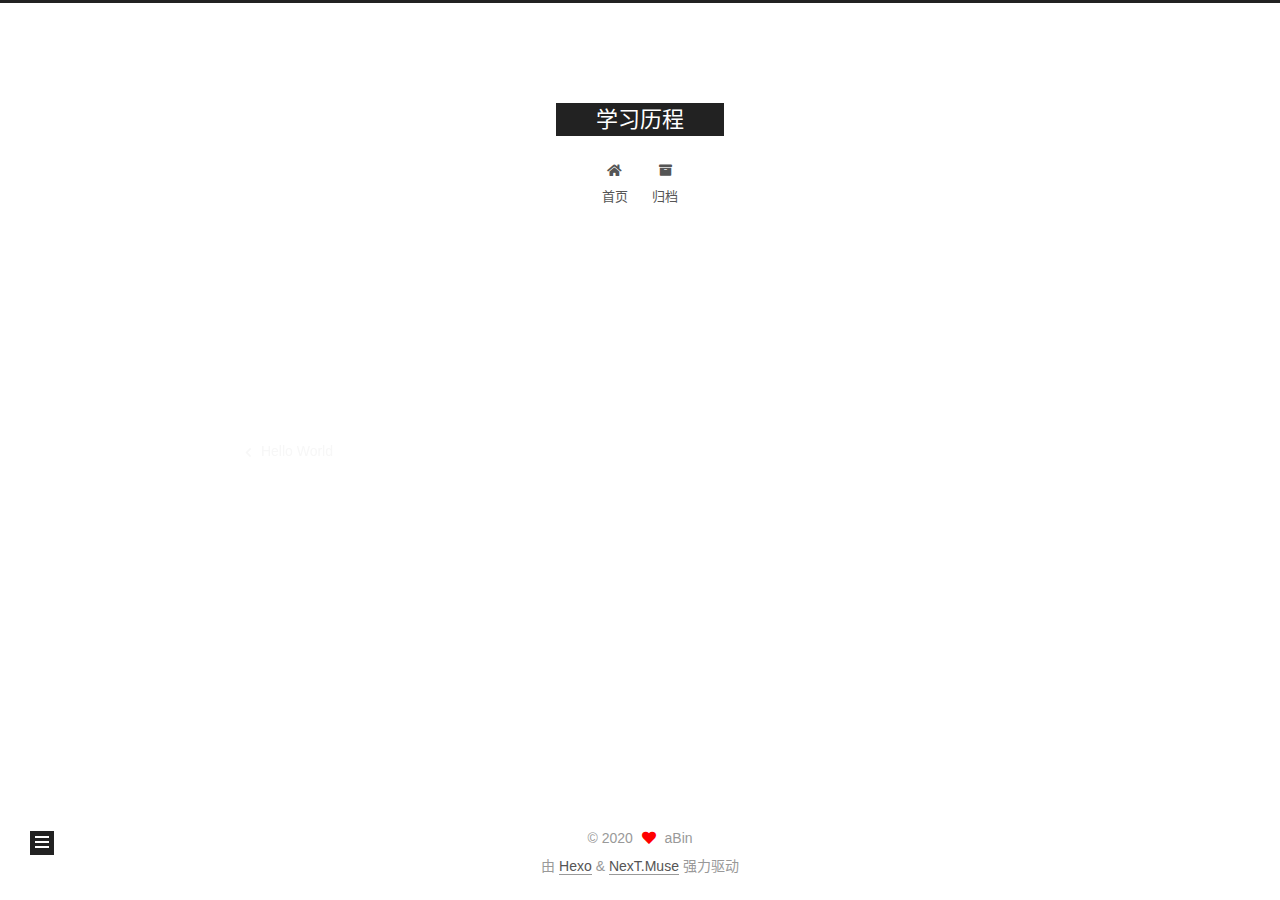
<file: 2020/10/14/firstblog/index.html>
<!DOCTYPE html>
<html lang="zh-CN">
<head>
  <meta charset="UTF-8">
<meta name="viewport" content="width=device-width, initial-scale=1, maximum-scale=2">
<meta name="theme-color" content="#222">
<meta name="generator" content="Hexo 5.2.0">
  <link rel="apple-touch-icon" sizes="180x180" href="/images/apple-touch-icon-next.png">
  <link rel="icon" type="image/png" sizes="32x32" href="/images/favicon-32x32-next.png">
  <link rel="icon" type="image/png" sizes="16x16" href="/images/favicon-16x16-next.png">
  <link rel="mask-icon" href="/images/logo.svg" color="#222">

<link rel="stylesheet" href="/css/main.css">


<link rel="stylesheet" href="/lib/font-awesome/css/all.min.css">

<script id="hexo-configurations">
    var NexT = window.NexT || {};
    var CONFIG = {"hostname":"example.com","root":"/","scheme":"Muse","version":"7.8.0","exturl":false,"sidebar":{"position":"left","display":"post","padding":18,"offset":12,"onmobile":false},"copycode":{"enable":false,"show_result":false,"style":null},"back2top":{"enable":true,"sidebar":false,"scrollpercent":false},"bookmark":{"enable":false,"color":"#222","save":"auto"},"fancybox":false,"mediumzoom":false,"lazyload":false,"pangu":false,"comments":{"style":"tabs","active":null,"storage":true,"lazyload":false,"nav":null},"algolia":{"hits":{"per_page":10},"labels":{"input_placeholder":"Search for Posts","hits_empty":"We didn't find any results for the search: ${query}","hits_stats":"${hits} results found in ${time} ms"}},"localsearch":{"enable":false,"trigger":"auto","top_n_per_article":1,"unescape":false,"preload":false},"motion":{"enable":true,"async":false,"transition":{"post_block":"fadeIn","post_header":"slideDownIn","post_body":"slideDownIn","coll_header":"slideLeftIn","sidebar":"slideUpIn"}}};
  </script>

  <meta name="description" content="天道酬勤">
<meta property="og:type" content="article">
<meta property="og:title" content="firstblog">
<meta property="og:url" content="http://example.com/2020/10/14/firstblog/index.html">
<meta property="og:site_name" content="学习历程">
<meta property="og:description" content="天道酬勤">
<meta property="og:locale" content="zh_CN">
<meta property="article:published_time" content="2020-10-14T08:06:26.000Z">
<meta property="article:modified_time" content="2020-10-14T08:06:26.352Z">
<meta property="article:author" content="aBin">
<meta name="twitter:card" content="summary">

<link rel="canonical" href="http://example.com/2020/10/14/firstblog/">


<script id="page-configurations">
  // https://hexo.io/docs/variables.html
  CONFIG.page = {
    sidebar: "",
    isHome : false,
    isPost : true,
    lang   : 'zh-CN'
  };
</script>

  <title>firstblog | 学习历程</title>
  






  <noscript>
  <style>
  .use-motion .brand,
  .use-motion .menu-item,
  .sidebar-inner,
  .use-motion .post-block,
  .use-motion .pagination,
  .use-motion .comments,
  .use-motion .post-header,
  .use-motion .post-body,
  .use-motion .collection-header { opacity: initial; }

  .use-motion .site-title,
  .use-motion .site-subtitle {
    opacity: initial;
    top: initial;
  }

  .use-motion .logo-line-before i { left: initial; }
  .use-motion .logo-line-after i { right: initial; }
  </style>
</noscript>

</head>

<body itemscope itemtype="http://schema.org/WebPage">
  <div class="container use-motion">
    <div class="headband"></div>

    <header class="header" itemscope itemtype="http://schema.org/WPHeader">
      <div class="header-inner"><div class="site-brand-container">
  <div class="site-nav-toggle">
    <div class="toggle" aria-label="切换导航栏">
      <span class="toggle-line toggle-line-first"></span>
      <span class="toggle-line toggle-line-middle"></span>
      <span class="toggle-line toggle-line-last"></span>
    </div>
  </div>

  <div class="site-meta">

    <a href="/" class="brand" rel="start">
      <span class="logo-line-before"><i></i></span>
      <h1 class="site-title">学习历程</h1>
      <span class="logo-line-after"><i></i></span>
    </a>
  </div>

  <div class="site-nav-right">
    <div class="toggle popup-trigger">
    </div>
  </div>
</div>




<nav class="site-nav">
  <ul id="menu" class="main-menu menu">
        <li class="menu-item menu-item-home">

    <a href="/" rel="section"><i class="fa fa-home fa-fw"></i>首页</a>

  </li>
        <li class="menu-item menu-item-archives">

    <a href="/archives/" rel="section"><i class="fa fa-archive fa-fw"></i>归档</a>

  </li>
  </ul>
</nav>




</div>
    </header>

    
  <div class="back-to-top">
    <i class="fa fa-arrow-up"></i>
    <span>0%</span>
  </div>


    <main class="main">
      <div class="main-inner">
        <div class="content-wrap">
          

          <div class="content post posts-expand">
            

    
  
  
  <article itemscope itemtype="http://schema.org/Article" class="post-block" lang="zh-CN">
    <link itemprop="mainEntityOfPage" href="http://example.com/2020/10/14/firstblog/">

    <span hidden itemprop="author" itemscope itemtype="http://schema.org/Person">
      <meta itemprop="image" content="/images/avatar.gif">
      <meta itemprop="name" content="aBin">
      <meta itemprop="description" content="天道酬勤">
    </span>

    <span hidden itemprop="publisher" itemscope itemtype="http://schema.org/Organization">
      <meta itemprop="name" content="学习历程">
    </span>
      <header class="post-header">
        <h1 class="post-title" itemprop="name headline">
          firstblog
        </h1>

        <div class="post-meta">
            <span class="post-meta-item">
              <span class="post-meta-item-icon">
                <i class="far fa-calendar"></i>
              </span>
              <span class="post-meta-item-text">发表于</span>

              <time title="创建时间：2020-10-14 16:06:26" itemprop="dateCreated datePublished" datetime="2020-10-14T16:06:26+08:00">2020-10-14</time>
            </span>

          

        </div>
      </header>

    
    
    
    <div class="post-body" itemprop="articleBody">

      
        
    </div>

    
    
    

      <footer class="post-footer">

        


        
    <div class="post-nav">
      <div class="post-nav-item">
    <a href="/2020/10/14/hello-world/" rel="prev" title="Hello World">
      <i class="fa fa-chevron-left"></i> Hello World
    </a></div>
      <div class="post-nav-item"></div>
    </div>
      </footer>
    
  </article>
  
  
  



          </div>
          

<script>
  window.addEventListener('tabs:register', () => {
    let { activeClass } = CONFIG.comments;
    if (CONFIG.comments.storage) {
      activeClass = localStorage.getItem('comments_active') || activeClass;
    }
    if (activeClass) {
      let activeTab = document.querySelector(`a[href="#comment-${activeClass}"]`);
      if (activeTab) {
        activeTab.click();
      }
    }
  });
  if (CONFIG.comments.storage) {
    window.addEventListener('tabs:click', event => {
      if (!event.target.matches('.tabs-comment .tab-content .tab-pane')) return;
      let commentClass = event.target.classList[1];
      localStorage.setItem('comments_active', commentClass);
    });
  }
</script>

        </div>
          
  
  <div class="toggle sidebar-toggle">
    <span class="toggle-line toggle-line-first"></span>
    <span class="toggle-line toggle-line-middle"></span>
    <span class="toggle-line toggle-line-last"></span>
  </div>

  <aside class="sidebar">
    <div class="sidebar-inner">

      <ul class="sidebar-nav motion-element">
        <li class="sidebar-nav-toc">
          文章目录
        </li>
        <li class="sidebar-nav-overview">
          站点概览
        </li>
      </ul>

      <!--noindex-->
      <div class="post-toc-wrap sidebar-panel">
      </div>
      <!--/noindex-->

      <div class="site-overview-wrap sidebar-panel">
        <div class="site-author motion-element" itemprop="author" itemscope itemtype="http://schema.org/Person">
  <p class="site-author-name" itemprop="name">aBin</p>
  <div class="site-description" itemprop="description">天道酬勤</div>
</div>
<div class="site-state-wrap motion-element">
  <nav class="site-state">
      <div class="site-state-item site-state-posts">
          <a href="/archives/">
        
          <span class="site-state-item-count">2</span>
          <span class="site-state-item-name">日志</span>
        </a>
      </div>
  </nav>
</div>



      </div>

    </div>
  </aside>
  <div id="sidebar-dimmer"></div>


      </div>
    </main>

    <footer class="footer">
      <div class="footer-inner">
        

        

<div class="copyright">
  
  &copy; 
  <span itemprop="copyrightYear">2020</span>
  <span class="with-love">
    <i class="fa fa-heart"></i>
  </span>
  <span class="author" itemprop="copyrightHolder">aBin</span>
</div>
  <div class="powered-by">由 <a href="https://hexo.io/" class="theme-link" rel="noopener" target="_blank">Hexo</a> & <a href="https://muse.theme-next.org/" class="theme-link" rel="noopener" target="_blank">NexT.Muse</a> 强力驱动
  </div>

        








      </div>
    </footer>
  </div>

  
  <script src="/lib/anime.min.js"></script>
  <script src="/lib/velocity/velocity.min.js"></script>
  <script src="/lib/velocity/velocity.ui.min.js"></script>

<script src="/js/utils.js"></script>

<script src="/js/motion.js"></script>


<script src="/js/schemes/muse.js"></script>


<script src="/js/next-boot.js"></script>




  















  

  

</body>
</html>
</file>
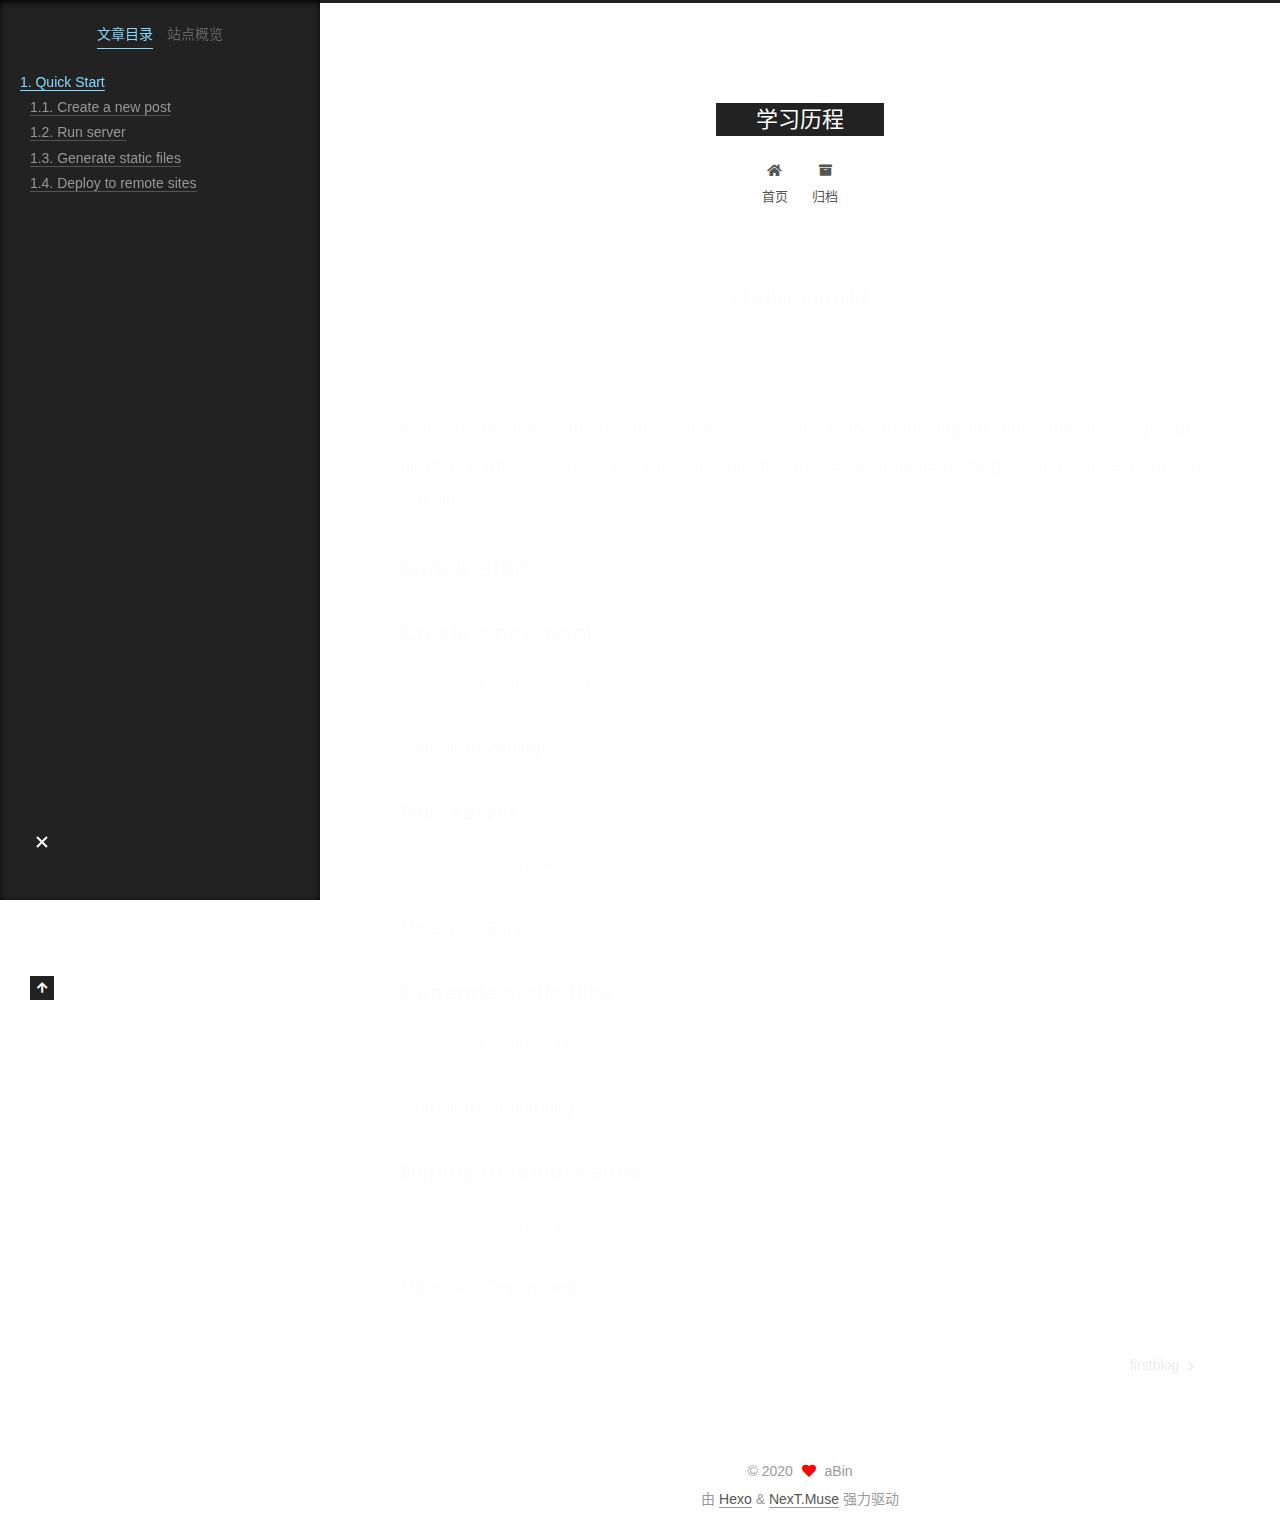
<file: 2020/10/14/hello-world/index.html>
<!DOCTYPE html>
<html lang="zh-CN">
<head>
  <meta charset="UTF-8">
<meta name="viewport" content="width=device-width, initial-scale=1, maximum-scale=2">
<meta name="theme-color" content="#222">
<meta name="generator" content="Hexo 5.2.0">
  <link rel="apple-touch-icon" sizes="180x180" href="/images/apple-touch-icon-next.png">
  <link rel="icon" type="image/png" sizes="32x32" href="/images/favicon-32x32-next.png">
  <link rel="icon" type="image/png" sizes="16x16" href="/images/favicon-16x16-next.png">
  <link rel="mask-icon" href="/images/logo.svg" color="#222">

<link rel="stylesheet" href="/css/main.css">


<link rel="stylesheet" href="/lib/font-awesome/css/all.min.css">

<script id="hexo-configurations">
    var NexT = window.NexT || {};
    var CONFIG = {"hostname":"example.com","root":"/","scheme":"Muse","version":"7.8.0","exturl":false,"sidebar":{"position":"left","display":"post","padding":18,"offset":12,"onmobile":false},"copycode":{"enable":false,"show_result":false,"style":null},"back2top":{"enable":true,"sidebar":false,"scrollpercent":false},"bookmark":{"enable":false,"color":"#222","save":"auto"},"fancybox":false,"mediumzoom":false,"lazyload":false,"pangu":false,"comments":{"style":"tabs","active":null,"storage":true,"lazyload":false,"nav":null},"algolia":{"hits":{"per_page":10},"labels":{"input_placeholder":"Search for Posts","hits_empty":"We didn't find any results for the search: ${query}","hits_stats":"${hits} results found in ${time} ms"}},"localsearch":{"enable":false,"trigger":"auto","top_n_per_article":1,"unescape":false,"preload":false},"motion":{"enable":true,"async":false,"transition":{"post_block":"fadeIn","post_header":"slideDownIn","post_body":"slideDownIn","coll_header":"slideLeftIn","sidebar":"slideUpIn"}}};
  </script>

  <meta name="description" content="Welcome to Hexo! This is your very first post. Check documentation for more info. If you get any problems when using Hexo, you can find the answer in troubleshooting or you can ask me on GitHub. Quick">
<meta property="og:type" content="article">
<meta property="og:title" content="Hello World">
<meta property="og:url" content="http://example.com/2020/10/14/hello-world/index.html">
<meta property="og:site_name" content="学习历程">
<meta property="og:description" content="Welcome to Hexo! This is your very first post. Check documentation for more info. If you get any problems when using Hexo, you can find the answer in troubleshooting or you can ask me on GitHub. Quick">
<meta property="og:locale" content="zh_CN">
<meta property="article:published_time" content="2020-10-14T07:03:25.741Z">
<meta property="article:modified_time" content="2020-10-14T07:03:25.741Z">
<meta property="article:author" content="aBin">
<meta name="twitter:card" content="summary">

<link rel="canonical" href="http://example.com/2020/10/14/hello-world/">


<script id="page-configurations">
  // https://hexo.io/docs/variables.html
  CONFIG.page = {
    sidebar: "",
    isHome : false,
    isPost : true,
    lang   : 'zh-CN'
  };
</script>

  <title>Hello World | 学习历程</title>
  






  <noscript>
  <style>
  .use-motion .brand,
  .use-motion .menu-item,
  .sidebar-inner,
  .use-motion .post-block,
  .use-motion .pagination,
  .use-motion .comments,
  .use-motion .post-header,
  .use-motion .post-body,
  .use-motion .collection-header { opacity: initial; }

  .use-motion .site-title,
  .use-motion .site-subtitle {
    opacity: initial;
    top: initial;
  }

  .use-motion .logo-line-before i { left: initial; }
  .use-motion .logo-line-after i { right: initial; }
  </style>
</noscript>

</head>

<body itemscope itemtype="http://schema.org/WebPage">
  <div class="container use-motion">
    <div class="headband"></div>

    <header class="header" itemscope itemtype="http://schema.org/WPHeader">
      <div class="header-inner"><div class="site-brand-container">
  <div class="site-nav-toggle">
    <div class="toggle" aria-label="切换导航栏">
      <span class="toggle-line toggle-line-first"></span>
      <span class="toggle-line toggle-line-middle"></span>
      <span class="toggle-line toggle-line-last"></span>
    </div>
  </div>

  <div class="site-meta">

    <a href="/" class="brand" rel="start">
      <span class="logo-line-before"><i></i></span>
      <h1 class="site-title">学习历程</h1>
      <span class="logo-line-after"><i></i></span>
    </a>
  </div>

  <div class="site-nav-right">
    <div class="toggle popup-trigger">
    </div>
  </div>
</div>




<nav class="site-nav">
  <ul id="menu" class="main-menu menu">
        <li class="menu-item menu-item-home">

    <a href="/" rel="section"><i class="fa fa-home fa-fw"></i>首页</a>

  </li>
        <li class="menu-item menu-item-archives">

    <a href="/archives/" rel="section"><i class="fa fa-archive fa-fw"></i>归档</a>

  </li>
  </ul>
</nav>




</div>
    </header>

    
  <div class="back-to-top">
    <i class="fa fa-arrow-up"></i>
    <span>0%</span>
  </div>


    <main class="main">
      <div class="main-inner">
        <div class="content-wrap">
          

          <div class="content post posts-expand">
            

    
  
  
  <article itemscope itemtype="http://schema.org/Article" class="post-block" lang="zh-CN">
    <link itemprop="mainEntityOfPage" href="http://example.com/2020/10/14/hello-world/">

    <span hidden itemprop="author" itemscope itemtype="http://schema.org/Person">
      <meta itemprop="image" content="/images/avatar.gif">
      <meta itemprop="name" content="aBin">
      <meta itemprop="description" content="天道酬勤">
    </span>

    <span hidden itemprop="publisher" itemscope itemtype="http://schema.org/Organization">
      <meta itemprop="name" content="学习历程">
    </span>
      <header class="post-header">
        <h1 class="post-title" itemprop="name headline">
          Hello World
        </h1>

        <div class="post-meta">
            <span class="post-meta-item">
              <span class="post-meta-item-icon">
                <i class="far fa-calendar"></i>
              </span>
              <span class="post-meta-item-text">发表于</span>

              <time title="创建时间：2020-10-14 15:03:25" itemprop="dateCreated datePublished" datetime="2020-10-14T15:03:25+08:00">2020-10-14</time>
            </span>

          

        </div>
      </header>

    
    
    
    <div class="post-body" itemprop="articleBody">

      
        <p>Welcome to <a target="_blank" rel="noopener" href="https://hexo.io/">Hexo</a>! This is your very first post. Check <a target="_blank" rel="noopener" href="https://hexo.io/docs/">documentation</a> for more info. If you get any problems when using Hexo, you can find the answer in <a target="_blank" rel="noopener" href="https://hexo.io/docs/troubleshooting.html">troubleshooting</a> or you can ask me on <a target="_blank" rel="noopener" href="https://github.com/hexojs/hexo/issues">GitHub</a>.</p>
<h2 id="Quick-Start"><a href="#Quick-Start" class="headerlink" title="Quick Start"></a>Quick Start</h2><h3 id="Create-a-new-post"><a href="#Create-a-new-post" class="headerlink" title="Create a new post"></a>Create a new post</h3><figure class="highlight bash"><table><tr><td class="gutter"><pre><span class="line">1</span><br></pre></td><td class="code"><pre><span class="line">$ hexo new <span class="string">&quot;My New Post&quot;</span></span><br></pre></td></tr></table></figure>

<p>More info: <a target="_blank" rel="noopener" href="https://hexo.io/docs/writing.html">Writing</a></p>
<h3 id="Run-server"><a href="#Run-server" class="headerlink" title="Run server"></a>Run server</h3><figure class="highlight bash"><table><tr><td class="gutter"><pre><span class="line">1</span><br></pre></td><td class="code"><pre><span class="line">$ hexo server</span><br></pre></td></tr></table></figure>

<p>More info: <a target="_blank" rel="noopener" href="https://hexo.io/docs/server.html">Server</a></p>
<h3 id="Generate-static-files"><a href="#Generate-static-files" class="headerlink" title="Generate static files"></a>Generate static files</h3><figure class="highlight bash"><table><tr><td class="gutter"><pre><span class="line">1</span><br></pre></td><td class="code"><pre><span class="line">$ hexo generate</span><br></pre></td></tr></table></figure>

<p>More info: <a target="_blank" rel="noopener" href="https://hexo.io/docs/generating.html">Generating</a></p>
<h3 id="Deploy-to-remote-sites"><a href="#Deploy-to-remote-sites" class="headerlink" title="Deploy to remote sites"></a>Deploy to remote sites</h3><figure class="highlight bash"><table><tr><td class="gutter"><pre><span class="line">1</span><br></pre></td><td class="code"><pre><span class="line">$ hexo deploy</span><br></pre></td></tr></table></figure>

<p>More info: <a target="_blank" rel="noopener" href="https://hexo.io/docs/one-command-deployment.html">Deployment</a></p>

    </div>

    
    
    

      <footer class="post-footer">

        


        
    <div class="post-nav">
      <div class="post-nav-item"></div>
      <div class="post-nav-item">
    <a href="/2020/10/14/firstblog/" rel="next" title="firstblog">
      firstblog <i class="fa fa-chevron-right"></i>
    </a></div>
    </div>
      </footer>
    
  </article>
  
  
  



          </div>
          

<script>
  window.addEventListener('tabs:register', () => {
    let { activeClass } = CONFIG.comments;
    if (CONFIG.comments.storage) {
      activeClass = localStorage.getItem('comments_active') || activeClass;
    }
    if (activeClass) {
      let activeTab = document.querySelector(`a[href="#comment-${activeClass}"]`);
      if (activeTab) {
        activeTab.click();
      }
    }
  });
  if (CONFIG.comments.storage) {
    window.addEventListener('tabs:click', event => {
      if (!event.target.matches('.tabs-comment .tab-content .tab-pane')) return;
      let commentClass = event.target.classList[1];
      localStorage.setItem('comments_active', commentClass);
    });
  }
</script>

        </div>
          
  
  <div class="toggle sidebar-toggle">
    <span class="toggle-line toggle-line-first"></span>
    <span class="toggle-line toggle-line-middle"></span>
    <span class="toggle-line toggle-line-last"></span>
  </div>

  <aside class="sidebar">
    <div class="sidebar-inner">

      <ul class="sidebar-nav motion-element">
        <li class="sidebar-nav-toc">
          文章目录
        </li>
        <li class="sidebar-nav-overview">
          站点概览
        </li>
      </ul>

      <!--noindex-->
      <div class="post-toc-wrap sidebar-panel">
          <div class="post-toc motion-element"><ol class="nav"><li class="nav-item nav-level-2"><a class="nav-link" href="#Quick-Start"><span class="nav-number">1.</span> <span class="nav-text">Quick Start</span></a><ol class="nav-child"><li class="nav-item nav-level-3"><a class="nav-link" href="#Create-a-new-post"><span class="nav-number">1.1.</span> <span class="nav-text">Create a new post</span></a></li><li class="nav-item nav-level-3"><a class="nav-link" href="#Run-server"><span class="nav-number">1.2.</span> <span class="nav-text">Run server</span></a></li><li class="nav-item nav-level-3"><a class="nav-link" href="#Generate-static-files"><span class="nav-number">1.3.</span> <span class="nav-text">Generate static files</span></a></li><li class="nav-item nav-level-3"><a class="nav-link" href="#Deploy-to-remote-sites"><span class="nav-number">1.4.</span> <span class="nav-text">Deploy to remote sites</span></a></li></ol></li></ol></div>
      </div>
      <!--/noindex-->

      <div class="site-overview-wrap sidebar-panel">
        <div class="site-author motion-element" itemprop="author" itemscope itemtype="http://schema.org/Person">
  <p class="site-author-name" itemprop="name">aBin</p>
  <div class="site-description" itemprop="description">天道酬勤</div>
</div>
<div class="site-state-wrap motion-element">
  <nav class="site-state">
      <div class="site-state-item site-state-posts">
          <a href="/archives/">
        
          <span class="site-state-item-count">2</span>
          <span class="site-state-item-name">日志</span>
        </a>
      </div>
  </nav>
</div>



      </div>

    </div>
  </aside>
  <div id="sidebar-dimmer"></div>


      </div>
    </main>

    <footer class="footer">
      <div class="footer-inner">
        

        

<div class="copyright">
  
  &copy; 
  <span itemprop="copyrightYear">2020</span>
  <span class="with-love">
    <i class="fa fa-heart"></i>
  </span>
  <span class="author" itemprop="copyrightHolder">aBin</span>
</div>
  <div class="powered-by">由 <a href="https://hexo.io/" class="theme-link" rel="noopener" target="_blank">Hexo</a> & <a href="https://muse.theme-next.org/" class="theme-link" rel="noopener" target="_blank">NexT.Muse</a> 强力驱动
  </div>

        








      </div>
    </footer>
  </div>

  
  <script src="/lib/anime.min.js"></script>
  <script src="/lib/velocity/velocity.min.js"></script>
  <script src="/lib/velocity/velocity.ui.min.js"></script>

<script src="/js/utils.js"></script>

<script src="/js/motion.js"></script>


<script src="/js/schemes/muse.js"></script>


<script src="/js/next-boot.js"></script>




  















  

  

</body>
</html>
</file>
<file: css/main.css>
:root {
  --body-bg-color: #fff;
  --content-bg-color: #fff;
  --card-bg-color: #f5f5f5;
  --text-color: #555;
  --blockquote-color: #666;
  --link-color: #555;
  --link-hover-color: #222;
  --brand-color: #fff;
  --brand-hover-color: #fff;
  --table-row-odd-bg-color: #f9f9f9;
  --table-row-hover-bg-color: #f5f5f5;
  --menu-item-bg-color: #f5f5f5;
  --btn-default-bg: #222;
  --btn-default-color: #fff;
  --btn-default-border-color: #222;
  --btn-default-hover-bg: #fff;
  --btn-default-hover-color: #222;
  --btn-default-hover-border-color: #222;
}
html {
  line-height: 1.15; /* 1 */
  -webkit-text-size-adjust: 100%; /* 2 */
}
body {
  margin: 0;
}
main {
  display: block;
}
h1 {
  font-size: 2em;
  margin: 0.67em 0;
}
hr {
  box-sizing: content-box; /* 1 */
  height: 0; /* 1 */
  overflow: visible; /* 2 */
}
pre {
  font-family: monospace, monospace; /* 1 */
  font-size: 1em; /* 2 */
}
a {
  background: transparent;
}
abbr[title] {
  border-bottom: none; /* 1 */
  text-decoration: underline; /* 2 */
  text-decoration: underline dotted; /* 2 */
}
b,
strong {
  font-weight: bolder;
}
code,
kbd,
samp {
  font-family: monospace, monospace; /* 1 */
  font-size: 1em; /* 2 */
}
small {
  font-size: 80%;
}
sub,
sup {
  font-size: 75%;
  line-height: 0;
  position: relative;
  vertical-align: baseline;
}
sub {
  bottom: -0.25em;
}
sup {
  top: -0.5em;
}
img {
  border-style: none;
}
button,
input,
optgroup,
select,
textarea {
  font-family: inherit; /* 1 */
  font-size: 100%; /* 1 */
  line-height: 1.15; /* 1 */
  margin: 0; /* 2 */
}
button,
input {
/* 1 */
  overflow: visible;
}
button,
select {
/* 1 */
  text-transform: none;
}
button,
[type='button'],
[type='reset'],
[type='submit'] {
  -webkit-appearance: button;
}
button::-moz-focus-inner,
[type='button']::-moz-focus-inner,
[type='reset']::-moz-focus-inner,
[type='submit']::-moz-focus-inner {
  border-style: none;
  padding: 0;
}
button:-moz-focusring,
[type='button']:-moz-focusring,
[type='reset']:-moz-focusring,
[type='submit']:-moz-focusring {
  outline: 1px dotted ButtonText;
}
fieldset {
  padding: 0.35em 0.75em 0.625em;
}
legend {
  box-sizing: border-box; /* 1 */
  color: inherit; /* 2 */
  display: table; /* 1 */
  max-width: 100%; /* 1 */
  padding: 0; /* 3 */
  white-space: normal; /* 1 */
}
progress {
  vertical-align: baseline;
}
textarea {
  overflow: auto;
}
[type='checkbox'],
[type='radio'] {
  box-sizing: border-box; /* 1 */
  padding: 0; /* 2 */
}
[type='number']::-webkit-inner-spin-button,
[type='number']::-webkit-outer-spin-button {
  height: auto;
}
[type='search'] {
  outline-offset: -2px; /* 2 */
  -webkit-appearance: textfield; /* 1 */
}
[type='search']::-webkit-search-decoration {
  -webkit-appearance: none;
}
::-webkit-file-upload-button {
  font: inherit; /* 2 */
  -webkit-appearance: button; /* 1 */
}
details {
  display: block;
}
summary {
  display: list-item;
}
template {
  display: none;
}
[hidden] {
  display: none;
}
::selection {
  background: #262a30;
  color: #eee;
}
html,
body {
  height: 100%;
}
body {
  background: var(--body-bg-color);
  color: var(--text-color);
  font-family: 'Lato', "PingFang SC", "Microsoft YaHei", sans-serif;
  font-size: 1em;
  line-height: 2;
}
@media (max-width: 991px) {
  body {
    padding-left: 0 !important;
    padding-right: 0 !important;
  }
}
h1,
h2,
h3,
h4,
h5,
h6 {
  font-family: 'Lato', "PingFang SC", "Microsoft YaHei", sans-serif;
  font-weight: bold;
  line-height: 1.5;
  margin: 20px 0 15px;
}
h1 {
  font-size: 1.5em;
}
h2 {
  font-size: 1.375em;
}
h3 {
  font-size: 1.25em;
}
h4 {
  font-size: 1.125em;
}
h5 {
  font-size: 1em;
}
h6 {
  font-size: 0.875em;
}
p {
  margin: 0 0 20px 0;
}
a,
span.exturl {
  border-bottom: 1px solid #999;
  color: var(--link-color);
  outline: 0;
  text-decoration: none;
  overflow-wrap: break-word;
  word-wrap: break-word;
  cursor: pointer;
}
a:hover,
span.exturl:hover {
  border-bottom-color: var(--link-hover-color);
  color: var(--link-hover-color);
}
iframe,
img,
video {
  display: block;
  margin-left: auto;
  margin-right: auto;
  max-width: 100%;
}
hr {
  background-image: repeating-linear-gradient(-45deg, #ddd, #ddd 4px, transparent 4px, transparent 8px);
  border: 0;
  height: 3px;
  margin: 40px 0;
}
blockquote {
  border-left: 4px solid #ddd;
  color: var(--blockquote-color);
  margin: 0;
  padding: 0 15px;
}
blockquote cite::before {
  content: '-';
  padding: 0 5px;
}
dt {
  font-weight: bold;
}
dd {
  margin: 0;
  padding: 0;
}
kbd {
  background-color: #f5f5f5;
  background-image: linear-gradient(#eee, #fff, #eee);
  border: 1px solid #ccc;
  border-radius: 0.2em;
  box-shadow: 0.1em 0.1em 0.2em rgba(0,0,0,0.1);
  color: #555;
  font-family: inherit;
  padding: 0.1em 0.3em;
  white-space: nowrap;
}
.table-container {
  overflow: auto;
}
table {
  border-collapse: collapse;
  border-spacing: 0;
  font-size: 0.875em;
  margin: 0 0 20px 0;
  width: 100%;
}
tbody tr:nth-of-type(odd) {
  background: var(--table-row-odd-bg-color);
}
tbody tr:hover {
  background: var(--table-row-hover-bg-color);
}
caption,
th,
td {
  font-weight: normal;
  padding: 8px;
  vertical-align: middle;
}
th,
td {
  border: 1px solid #ddd;
  border-bottom: 3px solid #ddd;
}
th {
  font-weight: 700;
  padding-bottom: 10px;
}
td {
  border-bottom-width: 1px;
}
.btn {
  background: var(--btn-default-bg);
  border: 2px solid var(--btn-default-border-color);
  border-radius: 0;
  color: var(--btn-default-color);
  display: inline-block;
  font-size: 0.875em;
  line-height: 2;
  padding: 0 20px;
  text-decoration: none;
  transition-property: background-color;
  transition-delay: 0s;
  transition-duration: 0.2s;
  transition-timing-function: ease-in-out;
}
.btn:hover {
  background: var(--btn-default-hover-bg);
  border-color: var(--btn-default-hover-border-color);
  color: var(--btn-default-hover-color);
}
.btn + .btn {
  margin: 0 0 8px 8px;
}
.btn .fa-fw {
  text-align: left;
  width: 1.285714285714286em;
}
.toggle {
  line-height: 0;
}
.toggle .toggle-line {
  background: #fff;
  display: inline-block;
  height: 2px;
  left: 0;
  position: relative;
  top: 0;
  transition: all 0.4s;
  vertical-align: top;
  width: 100%;
}
.toggle .toggle-line:not(:first-child) {
  margin-top: 3px;
}
.toggle.toggle-arrow .toggle-line-first {
  left: 50%;
  top: 2px;
  transform: rotate(45deg);
  width: 50%;
}
.toggle.toggle-arrow .toggle-line-middle {
  left: 2px;
  width: 90%;
}
.toggle.toggle-arrow .toggle-line-last {
  left: 50%;
  top: -2px;
  transform: rotate(-45deg);
  width: 50%;
}
.toggle.toggle-close .toggle-line-first {
  transform: rotate(-45deg);
  top: 5px;
}
.toggle.toggle-close .toggle-line-middle {
  opacity: 0;
}
.toggle.toggle-close .toggle-line-last {
  transform: rotate(45deg);
  top: -5px;
}
.highlight,
pre {
  background: #f7f7f7;
  color: #4d4d4c;
  line-height: 1.6;
  margin: 0 auto 20px;
}
pre,
code {
  font-family: consolas, Menlo, monospace, "PingFang SC", "Microsoft YaHei";
}
code {
  background: #eee;
  border-radius: 3px;
  color: #555;
  padding: 2px 4px;
  overflow-wrap: break-word;
  word-wrap: break-word;
}
.highlight *::selection {
  background: #d6d6d6;
}
.highlight pre {
  border: 0;
  margin: 0;
  padding: 10px 0;
}
.highlight table {
  border: 0;
  margin: 0;
  width: auto;
}
.highlight td {
  border: 0;
  padding: 0;
}
.highlight figcaption {
  background: #eff2f3;
  color: #4d4d4c;
  display: flex;
  font-size: 0.875em;
  justify-content: space-between;
  line-height: 1.2;
  padding: 0.5em;
}
.highlight figcaption a {
  color: #4d4d4c;
}
.highlight figcaption a:hover {
  border-bottom-color: #4d4d4c;
}
.highlight .gutter {
  -moz-user-select: none;
  -ms-user-select: none;
  -webkit-user-select: none;
  user-select: none;
}
.highlight .gutter pre {
  background: #eff2f3;
  color: #869194;
  padding-left: 10px;
  padding-right: 10px;
  text-align: right;
}
.highlight .code pre {
  background: #f7f7f7;
  padding-left: 10px;
  width: 100%;
}
.gist table {
  width: auto;
}
.gist table td {
  border: 0;
}
pre {
  overflow: auto;
  padding: 10px;
}
pre code {
  background: none;
  color: #4d4d4c;
  font-size: 0.875em;
  padding: 0;
  text-shadow: none;
}
pre .deletion {
  background: #fdd;
}
pre .addition {
  background: #dfd;
}
pre .meta {
  color: #eab700;
  -moz-user-select: none;
  -ms-user-select: none;
  -webkit-user-select: none;
  user-select: none;
}
pre .comment {
  color: #8e908c;
}
pre .variable,
pre .attribute,
pre .tag,
pre .name,
pre .regexp,
pre .ruby .constant,
pre .xml .tag .title,
pre .xml .pi,
pre .xml .doctype,
pre .html .doctype,
pre .css .id,
pre .css .class,
pre .css .pseudo {
  color: #c82829;
}
pre .number,
pre .preprocessor,
pre .built_in,
pre .builtin-name,
pre .literal,
pre .params,
pre .constant,
pre .command {
  color: #f5871f;
}
pre .ruby .class .title,
pre .css .rules .attribute,
pre .string,
pre .symbol,
pre .value,
pre .inheritance,
pre .header,
pre .ruby .symbol,
pre .xml .cdata,
pre .special,
pre .formula {
  color: #718c00;
}
pre .title,
pre .css .hexcolor {
  color: #3e999f;
}
pre .function,
pre .python .decorator,
pre .python .title,
pre .ruby .function .title,
pre .ruby .title .keyword,
pre .perl .sub,
pre .javascript .title,
pre .coffeescript .title {
  color: #4271ae;
}
pre .keyword,
pre .javascript .function {
  color: #8959a8;
}
.blockquote-center {
  border-left: none;
  margin: 40px 0;
  padding: 0;
  position: relative;
  text-align: center;
}
.blockquote-center .fa {
  display: block;
  opacity: 0.6;
  position: absolute;
  width: 100%;
}
.blockquote-center .fa-quote-left {
  border-top: 1px solid #ccc;
  text-align: left;
  top: -20px;
}
.blockquote-center .fa-quote-right {
  border-bottom: 1px solid #ccc;
  text-align: right;
  bottom: -20px;
}
.blockquote-center p,
.blockquote-center div {
  text-align: center;
}
.post-body .group-picture img {
  margin: 0 auto;
  padding: 0 3px;
}
.group-picture-row {
  margin-bottom: 6px;
  overflow: hidden;
}
.group-picture-column {
  float: left;
  margin-bottom: 10px;
}
.post-body .label {
  color: #555;
  display: inline;
  padding: 0 2px;
}
.post-body .label.default {
  background: #f0f0f0;
}
.post-body .label.primary {
  background: #efe6f7;
}
.post-body .label.info {
  background: #e5f2f8;
}
.post-body .label.success {
  background: #e7f4e9;
}
.post-body .label.warning {
  background: #fcf6e1;
}
.post-body .label.danger {
  background: #fae8eb;
}
.post-body .tabs {
  margin-bottom: 20px;
}
.post-body .tabs,
.tabs-comment {
  display: block;
  padding-top: 10px;
  position: relative;
}
.post-body .tabs ul.nav-tabs,
.tabs-comment ul.nav-tabs {
  display: flex;
  flex-wrap: wrap;
  margin: 0;
  margin-bottom: -1px;
  padding: 0;
}
@media (max-width: 413px) {
  .post-body .tabs ul.nav-tabs,
  .tabs-comment ul.nav-tabs {
    display: block;
    margin-bottom: 5px;
  }
}
.post-body .tabs ul.nav-tabs li.tab,
.tabs-comment ul.nav-tabs li.tab {
  border-bottom: 1px solid #ddd;
  border-left: 1px solid transparent;
  border-right: 1px solid transparent;
  border-top: 3px solid transparent;
  flex-grow: 1;
  list-style-type: none;
  border-radius: 0 0 0 0;
}
@media (max-width: 413px) {
  .post-body .tabs ul.nav-tabs li.tab,
  .tabs-comment ul.nav-tabs li.tab {
    border-bottom: 1px solid transparent;
    border-left: 3px solid transparent;
    border-right: 1px solid transparent;
    border-top: 1px solid transparent;
  }
}
@media (max-width: 413px) {
  .post-body .tabs ul.nav-tabs li.tab,
  .tabs-comment ul.nav-tabs li.tab {
    border-radius: 0;
  }
}
.post-body .tabs ul.nav-tabs li.tab a,
.tabs-comment ul.nav-tabs li.tab a {
  border-bottom: initial;
  display: block;
  line-height: 1.8;
  outline: 0;
  padding: 0.25em 0.75em;
  text-align: center;
  transition-delay: 0s;
  transition-duration: 0.2s;
  transition-timing-function: ease-out;
}
.post-body .tabs ul.nav-tabs li.tab a i,
.tabs-comment ul.nav-tabs li.tab a i {
  width: 1.285714285714286em;
}
.post-body .tabs ul.nav-tabs li.tab.active,
.tabs-comment ul.nav-tabs li.tab.active {
  border-bottom: 1px solid transparent;
  border-left: 1px solid #ddd;
  border-right: 1px solid #ddd;
  border-top: 3px solid #fc6423;
}
@media (max-width: 413px) {
  .post-body .tabs ul.nav-tabs li.tab.active,
  .tabs-comment ul.nav-tabs li.tab.active {
    border-bottom: 1px solid #ddd;
    border-left: 3px solid #fc6423;
    border-right: 1px solid #ddd;
    border-top: 1px solid #ddd;
  }
}
.post-body .tabs ul.nav-tabs li.tab.active a,
.tabs-comment ul.nav-tabs li.tab.active a {
  color: var(--link-color);
  cursor: default;
}
.post-body .tabs .tab-content .tab-pane,
.tabs-comment .tab-content .tab-pane {
  border: 1px solid #ddd;
  border-top: 0;
  padding: 20px 20px 0 20px;
  border-radius: 0;
}
.post-body .tabs .tab-content .tab-pane:not(.active),
.tabs-comment .tab-content .tab-pane:not(.active) {
  display: none;
}
.post-body .tabs .tab-content .tab-pane.active,
.tabs-comment .tab-content .tab-pane.active {
  display: block;
}
.post-body .tabs .tab-content .tab-pane.active:nth-of-type(1),
.tabs-comment .tab-content .tab-pane.active:nth-of-type(1) {
  border-radius: 0 0 0 0;
}
@media (max-width: 413px) {
  .post-body .tabs .tab-content .tab-pane.active:nth-of-type(1),
  .tabs-comment .tab-content .tab-pane.active:nth-of-type(1) {
    border-radius: 0;
  }
}
.post-body .note {
  border-radius: 3px;
  margin-bottom: 20px;
  padding: 1em;
  position: relative;
  border: 1px solid #eee;
  border-left-width: 5px;
}
.post-body .note h2,
.post-body .note h3,
.post-body .note h4,
.post-body .note h5,
.post-body .note h6 {
  margin-top: 0;
  border-bottom: initial;
  margin-bottom: 0;
  padding-top: 0;
}
.post-body .note p:first-child,
.post-body .note ul:first-child,
.post-body .note ol:first-child,
.post-body .note table:first-child,
.post-body .note pre:first-child,
.post-body .note blockquote:first-child,
.post-body .note img:first-child {
  margin-top: 0;
}
.post-body .note p:last-child,
.post-body .note ul:last-child,
.post-body .note ol:last-child,
.post-body .note table:last-child,
.post-body .note pre:last-child,
.post-body .note blockquote:last-child,
.post-body .note img:last-child {
  margin-bottom: 0;
}
.post-body .note.default {
  border-left-color: #777;
}
.post-body .note.default h2,
.post-body .note.default h3,
.post-body .note.default h4,
.post-body .note.default h5,
.post-body .note.default h6 {
  color: #777;
}
.post-body .note.primary {
  border-left-color: #6f42c1;
}
.post-body .note.primary h2,
.post-body .note.primary h3,
.post-body .note.primary h4,
.post-body .note.primary h5,
.post-body .note.primary h6 {
  color: #6f42c1;
}
.post-body .note.info {
  border-left-color: #428bca;
}
.post-body .note.info h2,
.post-body .note.info h3,
.post-body .note.info h4,
.post-body .note.info h5,
.post-body .note.info h6 {
  color: #428bca;
}
.post-body .note.success {
  border-left-color: #5cb85c;
}
.post-body .note.success h2,
.post-body .note.success h3,
.post-body .note.success h4,
.post-body .note.success h5,
.post-body .note.success h6 {
  color: #5cb85c;
}
.post-body .note.warning {
  border-left-color: #f0ad4e;
}
.post-body .note.warning h2,
.post-body .note.warning h3,
.post-body .note.warning h4,
.post-body .note.warning h5,
.post-body .note.warning h6 {
  color: #f0ad4e;
}
.post-body .note.danger {
  border-left-color: #d9534f;
}
.post-body .note.danger h2,
.post-body .note.danger h3,
.post-body .note.danger h4,
.post-body .note.danger h5,
.post-body .note.danger h6 {
  color: #d9534f;
}
.pagination .prev,
.pagination .next,
.pagination .page-number,
.pagination .space {
  display: inline-block;
  margin: 0 10px;
  padding: 0 11px;
  position: relative;
  top: -1px;
}
@media (max-width: 767px) {
  .pagination .prev,
  .pagination .next,
  .pagination .page-number,
  .pagination .space {
    margin: 0 5px;
  }
}
.pagination {
  border-top: 1px solid #eee;
  margin: 120px 0 0;
  text-align: center;
}
.pagination .prev,
.pagination .next,
.pagination .page-number {
  border-bottom: 0;
  border-top: 1px solid #eee;
  transition-property: border-color;
  transition-delay: 0s;
  transition-duration: 0.2s;
  transition-timing-function: ease-in-out;
}
.pagination .prev:hover,
.pagination .next:hover,
.pagination .page-number:hover {
  border-top-color: #222;
}
.pagination .space {
  margin: 0;
  padding: 0;
}
.pagination .prev {
  margin-left: 0;
}
.pagination .next {
  margin-right: 0;
}
.pagination .page-number.current {
  background: #ccc;
  border-top-color: #ccc;
  color: #fff;
}
@media (max-width: 767px) {
  .pagination {
    border-top: none;
  }
  .pagination .prev,
  .pagination .next,
  .pagination .page-number {
    border-bottom: 1px solid #eee;
    border-top: 0;
    margin-bottom: 10px;
    padding: 0 10px;
  }
  .pagination .prev:hover,
  .pagination .next:hover,
  .pagination .page-number:hover {
    border-bottom-color: #222;
  }
}
.comments {
  margin-top: 60px;
  overflow: hidden;
}
.comment-button-group {
  display: flex;
  flex-wrap: wrap-reverse;
  justify-content: center;
  margin: 1em 0;
}
.comment-button-group .comment-button {
  margin: 0.1em 0.2em;
}
.comment-button-group .comment-button.active {
  background: var(--btn-default-hover-bg);
  border-color: var(--btn-default-hover-border-color);
  color: var(--btn-default-hover-color);
}
.comment-position {
  display: none;
}
.comment-position.active {
  display: block;
}
.tabs-comment {
  background: var(--content-bg-color);
  margin-top: 4em;
  padding-top: 0;
}
.tabs-comment .comments {
  border: 0;
  box-shadow: none;
  margin-top: 0;
  padding-top: 0;
}
.container {
  min-height: 100%;
  position: relative;
}
.main-inner {
  margin: 0 auto;
  width: 700px;
}
@media (min-width: 1200px) {
  .main-inner {
    width: 800px;
  }
}
@media (min-width: 1600px) {
  .main-inner {
    width: 900px;
  }
}
@media (max-width: 767px) {
  .content-wrap {
    padding: 0 20px;
  }
}
.header {
  background: transparent;
}
.header-inner {
  margin: 0 auto;
  width: 700px;
}
@media (min-width: 1200px) {
  .header-inner {
    width: 800px;
  }
}
@media (min-width: 1600px) {
  .header-inner {
    width: 900px;
  }
}
.site-brand-container {
  display: flex;
  flex-shrink: 0;
  padding: 0 10px;
}
.headband {
  background: #222;
  height: 3px;
}
.site-meta {
  flex-grow: 1;
  text-align: center;
}
@media (max-width: 767px) {
  .site-meta {
    text-align: center;
  }
}
.brand {
  border-bottom: none;
  color: var(--brand-color);
  display: inline-block;
  line-height: 1.375em;
  padding: 0 40px;
  position: relative;
}
.brand:hover {
  color: var(--brand-hover-color);
}
.site-title {
  font-family: 'Lato', "PingFang SC", "Microsoft YaHei", sans-serif;
  font-size: 1.375em;
  font-weight: normal;
  margin: 0;
}
.site-subtitle {
  color: #999;
  font-size: 0.8125em;
  margin: 10px 0;
}
.use-motion .brand {
  opacity: 0;
}
.use-motion .site-title,
.use-motion .site-subtitle,
.use-motion .custom-logo-image {
  opacity: 0;
  position: relative;
  top: -10px;
}
.site-nav-toggle,
.site-nav-right {
  display: none;
}
@media (max-width: 767px) {
  .site-nav-toggle,
  .site-nav-right {
    display: flex;
    flex-direction: column;
    justify-content: center;
  }
}
.site-nav-toggle .toggle,
.site-nav-right .toggle {
  color: var(--text-color);
  padding: 10px;
  width: 22px;
}
.site-nav-toggle .toggle .toggle-line,
.site-nav-right .toggle .toggle-line {
  background: var(--text-color);
  border-radius: 1px;
}
.site-nav {
  display: block;
}
@media (max-width: 767px) {
  .site-nav {
    clear: both;
    display: none;
  }
}
.site-nav.site-nav-on {
  display: block;
}
.menu {
  margin-top: 20px;
  padding-left: 0;
  text-align: center;
}
.menu-item {
  display: inline-block;
  list-style: none;
  margin: 0 10px;
}
@media (max-width: 767px) {
  .menu-item {
    display: block;
    margin-top: 10px;
  }
  .menu-item.menu-item-search {
    display: none;
  }
}
.menu-item a,
.menu-item span.exturl {
  border-bottom: 0;
  display: block;
  font-size: 0.8125em;
  transition-property: border-color;
  transition-delay: 0s;
  transition-duration: 0.2s;
  transition-timing-function: ease-in-out;
}
@media (hover: none) {
  .menu-item a:hover,
  .menu-item span.exturl:hover {
    border-bottom-color: transparent !important;
  }
}
.menu-item .fa,
.menu-item .fab,
.menu-item .far,
.menu-item .fas {
  margin-right: 8px;
}
.menu-item .badge {
  display: inline-block;
  font-weight: bold;
  line-height: 1;
  margin-left: 0.35em;
  margin-top: 0.35em;
  text-align: center;
  white-space: nowrap;
}
@media (max-width: 767px) {
  .menu-item .badge {
    float: right;
    margin-left: 0;
  }
}
.menu-item-active a,
.menu .menu-item a:hover,
.menu .menu-item span.exturl:hover {
  background: var(--menu-item-bg-color);
}
.use-motion .menu-item {
  opacity: 0;
}
.sidebar {
  background: #222;
  bottom: 0;
  box-shadow: inset 0 2px 6px #000;
  position: fixed;
  top: 0;
}
@media (max-width: 991px) {
  .sidebar {
    display: none;
  }
}
.sidebar-inner {
  color: #999;
  padding: 18px 10px;
  text-align: center;
}
.cc-license {
  margin-top: 10px;
  text-align: center;
}
.cc-license .cc-opacity {
  border-bottom: none;
  opacity: 0.7;
}
.cc-license .cc-opacity:hover {
  opacity: 0.9;
}
.cc-license img {
  display: inline-block;
}
.site-author-image {
  border: 2px solid #333;
  display: block;
  margin: 0 auto;
  max-width: 96px;
  padding: 2px;
}
.site-author-name {
  color: #f5f5f5;
  font-weight: normal;
  margin: 5px 0 0;
  text-align: center;
}
.site-description {
  color: #999;
  font-size: 1em;
  margin-top: 5px;
  text-align: center;
}
.links-of-author {
  margin-top: 15px;
}
.links-of-author a,
.links-of-author span.exturl {
  border-bottom-color: #555;
  display: inline-block;
  font-size: 0.8125em;
  margin-bottom: 10px;
  margin-right: 10px;
  vertical-align: middle;
}
.links-of-author a::before,
.links-of-author span.exturl::before {
  background: #3c3295;
  border-radius: 50%;
  content: ' ';
  display: inline-block;
  height: 4px;
  margin-right: 3px;
  vertical-align: middle;
  width: 4px;
}
.sidebar-button {
  margin-top: 15px;
}
.sidebar-button a {
  border: 1px solid #fc6423;
  border-radius: 4px;
  color: #fc6423;
  display: inline-block;
  padding: 0 15px;
}
.sidebar-button a .fa,
.sidebar-button a .fab,
.sidebar-button a .far,
.sidebar-button a .fas {
  margin-right: 5px;
}
.sidebar-button a:hover {
  background: #fc6423;
  border: 1px solid #fc6423;
  color: #fff;
}
.sidebar-button a:hover .fa,
.sidebar-button a:hover .fab,
.sidebar-button a:hover .far,
.sidebar-button a:hover .fas {
  color: #fff;
}
.links-of-blogroll {
  font-size: 0.8125em;
  margin-top: 10px;
}
.links-of-blogroll-title {
  font-size: 0.875em;
  font-weight: 600;
  margin-top: 0;
}
.links-of-blogroll-list {
  list-style: none;
  margin: 0;
  padding: 0;
}
#sidebar-dimmer {
  display: none;
}
@media (max-width: 767px) {
  #sidebar-dimmer {
    background: #000;
    display: block;
    height: 100%;
    left: 100%;
    opacity: 0;
    position: fixed;
    top: 0;
    width: 100%;
    z-index: 1100;
  }
  .sidebar-active + #sidebar-dimmer {
    opacity: 0.7;
    transform: translateX(-100%);
    transition: opacity 0.5s;
  }
}
.sidebar-nav {
  margin: 0;
  padding-bottom: 20px;
  padding-left: 0;
}
.sidebar-nav li {
  border-bottom: 1px solid transparent;
  color: #666;
  cursor: pointer;
  display: inline-block;
  font-size: 0.875em;
}
.sidebar-nav li.sidebar-nav-overview {
  margin-left: 10px;
}
.sidebar-nav li:hover {
  color: #f5f5f5;
}
.sidebar-nav .sidebar-nav-active {
  border-bottom-color: #87daff;
  color: #87daff;
}
.sidebar-nav .sidebar-nav-active:hover {
  color: #87daff;
}
.sidebar-panel {
  display: none;
  overflow-x: hidden;
  overflow-y: auto;
}
.sidebar-panel-active {
  display: block;
}
.sidebar-toggle {
  background: #222;
  bottom: 45px;
  cursor: pointer;
  height: 14px;
  left: 30px;
  padding: 5px;
  position: fixed;
  width: 14px;
  z-index: 1300;
}
@media (max-width: 991px) {
  .sidebar-toggle {
    left: 20px;
    opacity: 0.8;
    display: none;
  }
}
.sidebar-toggle:hover .toggle-line {
  background: #87daff;
}
.post-toc {
  font-size: 0.875em;
}
.post-toc ol {
  list-style: none;
  margin: 0;
  padding: 0 2px 5px 10px;
  text-align: left;
}
.post-toc ol > ol {
  padding-left: 0;
}
.post-toc ol a {
  transition-property: all;
  transition-delay: 0s;
  transition-duration: 0.2s;
  transition-timing-function: ease-in-out;
}
.post-toc .nav-item {
  line-height: 1.8;
  overflow: hidden;
  text-overflow: ellipsis;
  white-space: nowrap;
}
.post-toc .nav .nav-child {
  display: none;
}
.post-toc .nav .active > .nav-child {
  display: block;
}
.post-toc .nav .active-current > .nav-child {
  display: block;
}
.post-toc .nav .active-current > .nav-child > .nav-item {
  display: block;
}
.post-toc .nav .active > a {
  border-bottom-color: #87daff;
  color: #87daff;
}
.post-toc .nav .active-current > a {
  color: #87daff;
}
.post-toc .nav .active-current > a:hover {
  color: #87daff;
}
.site-state {
  display: flex;
  justify-content: center;
  line-height: 1.4;
  margin-top: 10px;
  overflow: hidden;
  text-align: center;
  white-space: nowrap;
}
.site-state-item {
  padding: 0 15px;
}
.site-state-item:not(:first-child) {
  border-left: 1px solid #333;
}
.site-state-item a {
  border-bottom: none;
}
.site-state-item-count {
  display: block;
  font-size: 1.25em;
  font-weight: 600;
  text-align: center;
}
.site-state-item-name {
  color: inherit;
  font-size: 0.875em;
}
.footer {
  color: #999;
  font-size: 0.875em;
  padding: 20px 0;
}
.footer.footer-fixed {
  bottom: 0;
  left: 0;
  position: absolute;
  right: 0;
}
.footer-inner {
  box-sizing: border-box;
  margin: 0 auto;
  text-align: center;
  width: 700px;
}
@media (min-width: 1200px) {
  .footer-inner {
    width: 800px;
  }
}
@media (min-width: 1600px) {
  .footer-inner {
    width: 900px;
  }
}
.languages {
  display: inline-block;
  font-size: 1.125em;
  position: relative;
}
.languages .lang-select-label span {
  margin: 0 0.5em;
}
.languages .lang-select {
  height: 100%;
  left: 0;
  opacity: 0;
  position: absolute;
  top: 0;
  width: 100%;
}
.with-love {
  color: #ff0000;
  display: inline-block;
  margin: 0 5px;
}
.powered-by,
.theme-info {
  display: inline-block;
}
@-moz-keyframes iconAnimate {
  0%, 100% {
    transform: scale(1);
  }
  10%, 30% {
    transform: scale(0.9);
  }
  20%, 40%, 60%, 80% {
    transform: scale(1.1);
  }
  50%, 70% {
    transform: scale(1.1);
  }
}
@-webkit-keyframes iconAnimate {
  0%, 100% {
    transform: scale(1);
  }
  10%, 30% {
    transform: scale(0.9);
  }
  20%, 40%, 60%, 80% {
    transform: scale(1.1);
  }
  50%, 70% {
    transform: scale(1.1);
  }
}
@-o-keyframes iconAnimate {
  0%, 100% {
    transform: scale(1);
  }
  10%, 30% {
    transform: scale(0.9);
  }
  20%, 40%, 60%, 80% {
    transform: scale(1.1);
  }
  50%, 70% {
    transform: scale(1.1);
  }
}
@keyframes iconAnimate {
  0%, 100% {
    transform: scale(1);
  }
  10%, 30% {
    transform: scale(0.9);
  }
  20%, 40%, 60%, 80% {
    transform: scale(1.1);
  }
  50%, 70% {
    transform: scale(1.1);
  }
}
.back-to-top {
  font-size: 12px;
  text-align: center;
  transition-delay: 0s;
  transition-duration: 0.2s;
  transition-timing-function: ease-in-out;
}
.back-to-top {
  background: #222;
  bottom: -100px;
  box-sizing: border-box;
  color: #fff;
  cursor: pointer;
  left: 30px;
  opacity: 1;
  padding: 0 6px;
  position: fixed;
  transition-property: bottom;
  z-index: 1300;
  width: 24px;
}
.back-to-top span {
  display: none;
}
.back-to-top:hover {
  color: #87daff;
}
.back-to-top.back-to-top-on {
  bottom: 19px;
}
@media (max-width: 991px) {
  .back-to-top {
    left: 20px;
    opacity: 0.8;
  }
}
.post-body {
  font-family: 'Lato', "PingFang SC", "Microsoft YaHei", sans-serif;
  overflow-wrap: break-word;
  word-wrap: break-word;
}
@media (min-width: 1200px) {
  .post-body {
    font-size: 1.125em;
  }
}
.post-body .exturl .fa {
  font-size: 0.875em;
  margin-left: 4px;
}
.post-body .image-caption,
.post-body .figure .caption {
  color: #999;
  font-size: 0.875em;
  font-weight: bold;
  line-height: 1;
  margin: -20px auto 15px;
  text-align: center;
}
.post-sticky-flag {
  display: inline-block;
  transform: rotate(30deg);
}
.post-button {
  margin-top: 40px;
  text-align: center;
}
.use-motion .post-block,
.use-motion .pagination,
.use-motion .comments {
  opacity: 0;
}
.use-motion .post-header {
  opacity: 0;
}
.use-motion .post-body {
  opacity: 0;
}
.use-motion .collection-header {
  opacity: 0;
}
.posts-collapse {
  margin-left: 35px;
  position: relative;
}
@media (max-width: 767px) {
  .posts-collapse {
    margin-left: 0px;
    margin-right: 0px;
  }
}
.posts-collapse .collection-title {
  font-size: 1.125em;
  position: relative;
}
.posts-collapse .collection-title::before {
  background: #999;
  border: 1px solid #fff;
  border-radius: 50%;
  content: ' ';
  height: 10px;
  left: 0;
  margin-left: -6px;
  margin-top: -4px;
  position: absolute;
  top: 50%;
  width: 10px;
}
.posts-collapse .collection-year {
  font-size: 1.5em;
  font-weight: bold;
  margin: 60px 0;
  position: relative;
}
.posts-collapse .collection-year::before {
  background: #bbb;
  border-radius: 50%;
  content: ' ';
  height: 8px;
  left: 0;
  margin-left: -4px;
  margin-top: -4px;
  position: absolute;
  top: 50%;
  width: 8px;
}
.posts-collapse .collection-header {
  display: block;
  margin: 0 0 0 20px;
}
.posts-collapse .collection-header small {
  color: #bbb;
  margin-left: 5px;
}
.posts-collapse .post-header {
  border-bottom: 1px dashed #ccc;
  margin: 30px 0;
  padding-left: 15px;
  position: relative;
  transition-property: border;
  transition-delay: 0s;
  transition-duration: 0.2s;
  transition-timing-function: ease-in-out;
}
.posts-collapse .post-header::before {
  background: #bbb;
  border: 1px solid #fff;
  border-radius: 50%;
  content: ' ';
  height: 6px;
  left: 0;
  margin-left: -4px;
  position: absolute;
  top: 0.75em;
  transition-property: background;
  width: 6px;
  transition-delay: 0s;
  transition-duration: 0.2s;
  transition-timing-function: ease-in-out;
}
.posts-collapse .post-header:hover {
  border-bottom-color: #666;
}
.posts-collapse .post-header:hover::before {
  background: #222;
}
.posts-collapse .post-meta {
  display: inline;
  font-size: 0.75em;
  margin-right: 10px;
}
.posts-collapse .post-title {
  display: inline;
}
.posts-collapse .post-title a,
.posts-collapse .post-title span.exturl {
  border-bottom: none;
  color: var(--link-color);
}
.posts-collapse .post-title .fa-external-link-alt {
  font-size: 0.875em;
  margin-left: 5px;
}
.posts-collapse::before {
  background: #f5f5f5;
  content: ' ';
  height: 100%;
  left: 0;
  margin-left: -2px;
  position: absolute;
  top: 1.25em;
  width: 4px;
}
.post-eof {
  background: #ccc;
  height: 1px;
  margin: 80px auto 60px;
  text-align: center;
  width: 8%;
}
.post-block:last-of-type .post-eof {
  display: none;
}
.content {
  padding-top: 40px;
}
@media (min-width: 992px) {
  .post-body {
    text-align: justify;
  }
}
@media (max-width: 991px) {
  .post-body {
    text-align: justify;
  }
}
.post-body h1,
.post-body h2,
.post-body h3,
.post-body h4,
.post-body h5,
.post-body h6 {
  padding-top: 10px;
}
.post-body h1 .header-anchor,
.post-body h2 .header-anchor,
.post-body h3 .header-anchor,
.post-body h4 .header-anchor,
.post-body h5 .header-anchor,
.post-body h6 .header-anchor {
  border-bottom-style: none;
  color: #ccc;
  float: right;
  margin-left: 10px;
  visibility: hidden;
}
.post-body h1 .header-anchor:hover,
.post-body h2 .header-anchor:hover,
.post-body h3 .header-anchor:hover,
.post-body h4 .header-anchor:hover,
.post-body h5 .header-anchor:hover,
.post-body h6 .header-anchor:hover {
  color: inherit;
}
.post-body h1:hover .header-anchor,
.post-body h2:hover .header-anchor,
.post-body h3:hover .header-anchor,
.post-body h4:hover .header-anchor,
.post-body h5:hover .header-anchor,
.post-body h6:hover .header-anchor {
  visibility: visible;
}
.post-body iframe,
.post-body img,
.post-body video {
  margin-bottom: 20px;
}
.post-body .video-container {
  height: 0;
  margin-bottom: 20px;
  overflow: hidden;
  padding-top: 75%;
  position: relative;
  width: 100%;
}
.post-body .video-container iframe,
.post-body .video-container object,
.post-body .video-container embed {
  height: 100%;
  left: 0;
  margin: 0;
  position: absolute;
  top: 0;
  width: 100%;
}
.post-gallery {
  align-items: center;
  display: grid;
  grid-gap: 10px;
  grid-template-columns: 1fr 1fr 1fr;
  margin-bottom: 20px;
}
@media (max-width: 767px) {
  .post-gallery {
    grid-template-columns: 1fr 1fr;
  }
}
.post-gallery a {
  border: 0;
}
.post-gallery img {
  margin: 0;
}
.posts-expand .post-header {
  font-size: 1.125em;
}
.posts-expand .post-title {
  font-size: 1.5em;
  font-weight: normal;
  margin: initial;
  text-align: center;
  overflow-wrap: break-word;
  word-wrap: break-word;
}
.posts-expand .post-title-link {
  border-bottom: none;
  color: var(--link-color);
  display: inline-block;
  position: relative;
  vertical-align: top;
}
.posts-expand .post-title-link::before {
  background: var(--link-color);
  bottom: 0;
  content: '';
  height: 2px;
  left: 0;
  position: absolute;
  transform: scaleX(0);
  visibility: hidden;
  width: 100%;
  transition-delay: 0s;
  transition-duration: 0.2s;
  transition-timing-function: ease-in-out;
}
.posts-expand .post-title-link:hover::before {
  transform: scaleX(1);
  visibility: visible;
}
.posts-expand .post-title-link .fa-external-link-alt {
  font-size: 0.875em;
  margin-left: 5px;
}
.posts-expand .post-meta {
  color: #999;
  font-family: 'Lato', "PingFang SC", "Microsoft YaHei", sans-serif;
  font-size: 0.75em;
  margin: 3px 0 60px 0;
  text-align: center;
}
.posts-expand .post-meta .post-description {
  font-size: 0.875em;
  margin-top: 2px;
}
.posts-expand .post-meta time {
  border-bottom: 1px dashed #999;
  cursor: pointer;
}
.post-meta .post-meta-item + .post-meta-item::before {
  content: '|';
  margin: 0 0.5em;
}
.post-meta-divider {
  margin: 0 0.5em;
}
.post-meta-item-icon {
  margin-right: 3px;
}
@media (max-width: 991px) {
  .post-meta-item-icon {
    display: inline-block;
  }
}
@media (max-width: 991px) {
  .post-meta-item-text {
    display: none;
  }
}
.post-nav {
  border-top: 1px solid #eee;
  display: flex;
  justify-content: space-between;
  margin-top: 15px;
  padding: 10px 5px 0;
}
.post-nav-item {
  flex: 1;
}
.post-nav-item a {
  border-bottom: none;
  display: block;
  font-size: 0.875em;
  line-height: 1.6;
  position: relative;
}
.post-nav-item a:active {
  top: 2px;
}
.post-nav-item .fa {
  font-size: 0.75em;
}
.post-nav-item:first-child {
  margin-right: 15px;
}
.post-nav-item:first-child .fa {
  margin-right: 5px;
}
.post-nav-item:last-child {
  margin-left: 15px;
  text-align: right;
}
.post-nav-item:last-child .fa {
  margin-left: 5px;
}
.rtl.post-body p,
.rtl.post-body a,
.rtl.post-body h1,
.rtl.post-body h2,
.rtl.post-body h3,
.rtl.post-body h4,
.rtl.post-body h5,
.rtl.post-body h6,
.rtl.post-body li,
.rtl.post-body ul,
.rtl.post-body ol {
  direction: rtl;
  font-family: UKIJ Ekran;
}
.rtl.post-title {
  font-family: UKIJ Ekran;
}
.post-tags {
  margin-top: 40px;
  text-align: center;
}
.post-tags a {
  display: inline-block;
  font-size: 0.8125em;
}
.post-tags a:not(:last-child) {
  margin-right: 10px;
}
.post-widgets {
  border-top: 1px solid #eee;
  margin-top: 15px;
  text-align: center;
}
.wp_rating {
  height: 20px;
  line-height: 20px;
  margin-top: 10px;
  padding-top: 6px;
  text-align: center;
}
.social-like {
  display: flex;
  font-size: 0.875em;
  justify-content: center;
  text-align: center;
}
.reward-container {
  margin: 20px auto;
  padding: 10px 0;
  text-align: center;
  width: 90%;
}
.reward-container button {
  background: transparent;
  border: 1px solid #fc6423;
  border-radius: 0;
  color: #fc6423;
  cursor: pointer;
  line-height: 2;
  outline: 0;
  padding: 0 15px;
  vertical-align: text-top;
}
.reward-container button:hover {
  background: #fc6423;
  border: 1px solid transparent;
  color: #fa9366;
}
#qr {
  padding-top: 20px;
}
#qr a {
  border: 0;
}
#qr img {
  display: inline-block;
  margin: 0.8em 2em 0 2em;
  max-width: 100%;
  width: 180px;
}
#qr p {
  text-align: center;
}
.category-all-page .category-all-title {
  text-align: center;
}
.category-all-page .category-all {
  margin-top: 20px;
}
.category-all-page .category-list {
  list-style: none;
  margin: 0;
  padding: 0;
}
.category-all-page .category-list-item {
  margin: 5px 10px;
}
.category-all-page .category-list-count {
  color: #bbb;
}
.category-all-page .category-list-count::before {
  content: ' (';
  display: inline;
}
.category-all-page .category-list-count::after {
  content: ') ';
  display: inline;
}
.category-all-page .category-list-child {
  padding-left: 10px;
}
.event-list {
  padding: 0;
}
.event-list hr {
  background: #222;
  margin: 20px 0 45px 0;
}
.event-list hr::after {
  background: #222;
  color: #fff;
  content: 'NOW';
  display: inline-block;
  font-weight: bold;
  padding: 0 5px;
  text-align: right;
}
.event-list .event {
  background: #222;
  margin: 20px 0;
  min-height: 40px;
  padding: 15px 0 15px 10px;
}
.event-list .event .event-summary {
  color: #fff;
  margin: 0;
  padding-bottom: 3px;
}
.event-list .event .event-summary::before {
  animation: dot-flash 1s alternate infinite ease-in-out;
  color: #fff;
  content: '\f111';
  display: inline-block;
  font-size: 10px;
  margin-right: 25px;
  vertical-align: middle;
  font-family: 'Font Awesome 5 Free';
  font-weight: 900;
}
.event-list .event .event-relative-time {
  color: #bbb;
  display: inline-block;
  font-size: 12px;
  font-weight: normal;
  padding-left: 12px;
}
.event-list .event .event-details {
  color: #fff;
  display: block;
  line-height: 18px;
  margin-left: 56px;
  padding-bottom: 6px;
  padding-top: 3px;
  text-indent: -24px;
}
.event-list .event .event-details::before {
  color: #fff;
  display: inline-block;
  margin-right: 9px;
  text-align: center;
  text-indent: 0;
  width: 14px;
  font-family: 'Font Awesome 5 Free';
  font-weight: 900;
}
.event-list .event .event-details.event-location::before {
  content: '\f041';
}
.event-list .event .event-details.event-duration::before {
  content: '\f017';
}
.event-list .event-past {
  background: #f5f5f5;
}
.event-list .event-past .event-summary,
.event-list .event-past .event-details {
  color: #bbb;
  opacity: 0.9;
}
.event-list .event-past .event-summary::before,
.event-list .event-past .event-details::before {
  animation: none;
  color: #bbb;
}
@-moz-keyframes dot-flash {
  from {
    opacity: 1;
    transform: scale(1);
  }
  to {
    opacity: 0;
    transform: scale(0.8);
  }
}
@-webkit-keyframes dot-flash {
  from {
    opacity: 1;
    transform: scale(1);
  }
  to {
    opacity: 0;
    transform: scale(0.8);
  }
}
@-o-keyframes dot-flash {
  from {
    opacity: 1;
    transform: scale(1);
  }
  to {
    opacity: 0;
    transform: scale(0.8);
  }
}
@keyframes dot-flash {
  from {
    opacity: 1;
    transform: scale(1);
  }
  to {
    opacity: 0;
    transform: scale(0.8);
  }
}
ul.breadcrumb {
  font-size: 0.75em;
  list-style: none;
  margin: 1em 0;
  padding: 0 2em;
  text-align: center;
}
ul.breadcrumb li {
  display: inline;
}
ul.breadcrumb li + li::before {
  content: '/\00a0';
  font-weight: normal;
  padding: 0.5em;
}
ul.breadcrumb li + li:last-child {
  font-weight: bold;
}
.tag-cloud {
  text-align: center;
}
.tag-cloud a {
  display: inline-block;
  margin: 10px;
}
.tag-cloud a:hover {
  color: var(--link-hover-color) !important;
}
@media (max-width: 767px) {
  .header-inner,
  .main-inner,
  .footer-inner {
    width: auto;
  }
}
.header-inner {
  padding-top: 100px;
}
@media (max-width: 767px) {
  .header-inner {
    padding-top: 50px;
  }
}
.main-inner {
  padding-bottom: 60px;
}
.content {
  padding-top: 70px;
}
@media (max-width: 767px) {
  .content {
    padding-top: 35px;
  }
}
embed {
  display: block;
  margin: 0 auto 25px auto;
}
.custom-logo .site-meta-headline {
  text-align: center;
}
.custom-logo .site-title {
  color: #222;
  margin: 10px auto 0;
}
.custom-logo .site-title a {
  border: 0;
}
.custom-logo-image {
  background: #fff;
  margin: 0 auto;
  max-width: 150px;
  padding: 5px;
}
.brand {
  background: var(--btn-default-bg);
}
@media (max-width: 767px) {
  .site-nav {
    border-bottom: 1px solid #ddd;
    border-top: 1px solid #ddd;
    left: 0;
    margin: 0;
    padding: 0;
    width: 100%;
  }
}
@media (max-width: 767px) {
  .menu {
    text-align: left;
  }
}
.menu-item-active a,
.menu .menu-item a:hover,
.menu .menu-item span.exturl:hover {
  background: transparent;
  border-bottom: 1px solid var(--link-hover-color) !important;
}
@media (max-width: 767px) {
  .menu-item-active a,
  .menu .menu-item a:hover,
  .menu .menu-item span.exturl:hover {
    border-bottom: 1px dotted #ddd !important;
  }
}
@media (max-width: 767px) {
  .menu .menu-item {
    margin: 0 10px;
  }
}
.menu .menu-item a,
.menu .menu-item span.exturl {
  border-bottom: 1px solid transparent;
}
@media (max-width: 767px) {
  .menu .menu-item a,
  .menu .menu-item span.exturl {
    padding: 5px 10px;
  }
}
@media (min-width: 768px) {
  .menu .menu-item .fa,
  .menu .menu-item .fab,
  .menu .menu-item .far,
  .menu .menu-item .fas {
    display: block;
    line-height: 2;
    margin-right: 0;
    width: 100%;
  }
}
.menu .menu-item .badge {
  background: #eee;
  padding: 1px 4px;
}
.sub-menu {
  margin: 10px 0;
}
.sub-menu .menu-item {
  display: inline-block;
}
.sidebar {
  left: -320px;
}
.sidebar.sidebar-active {
  left: 0;
}
.sidebar {
  width: 320px;
  z-index: 1200;
  transition-delay: 0s;
  transition-duration: 0.2s;
  transition-timing-function: ease-out;
}
.sidebar a,
.sidebar span.exturl {
  border-bottom-color: #555;
  color: #999;
}
.sidebar a:hover,
.sidebar span.exturl:hover {
  border-bottom-color: #eee;
  color: #eee;
}
.links-of-blogroll-item {
  padding: 2px 10px;
}
.links-of-blogroll-item a,
.links-of-blogroll-item span.exturl {
  box-sizing: border-box;
  display: inline-block;
  max-width: 280px;
  overflow: hidden;
  text-overflow: ellipsis;
  white-space: nowrap;
}
</file>
